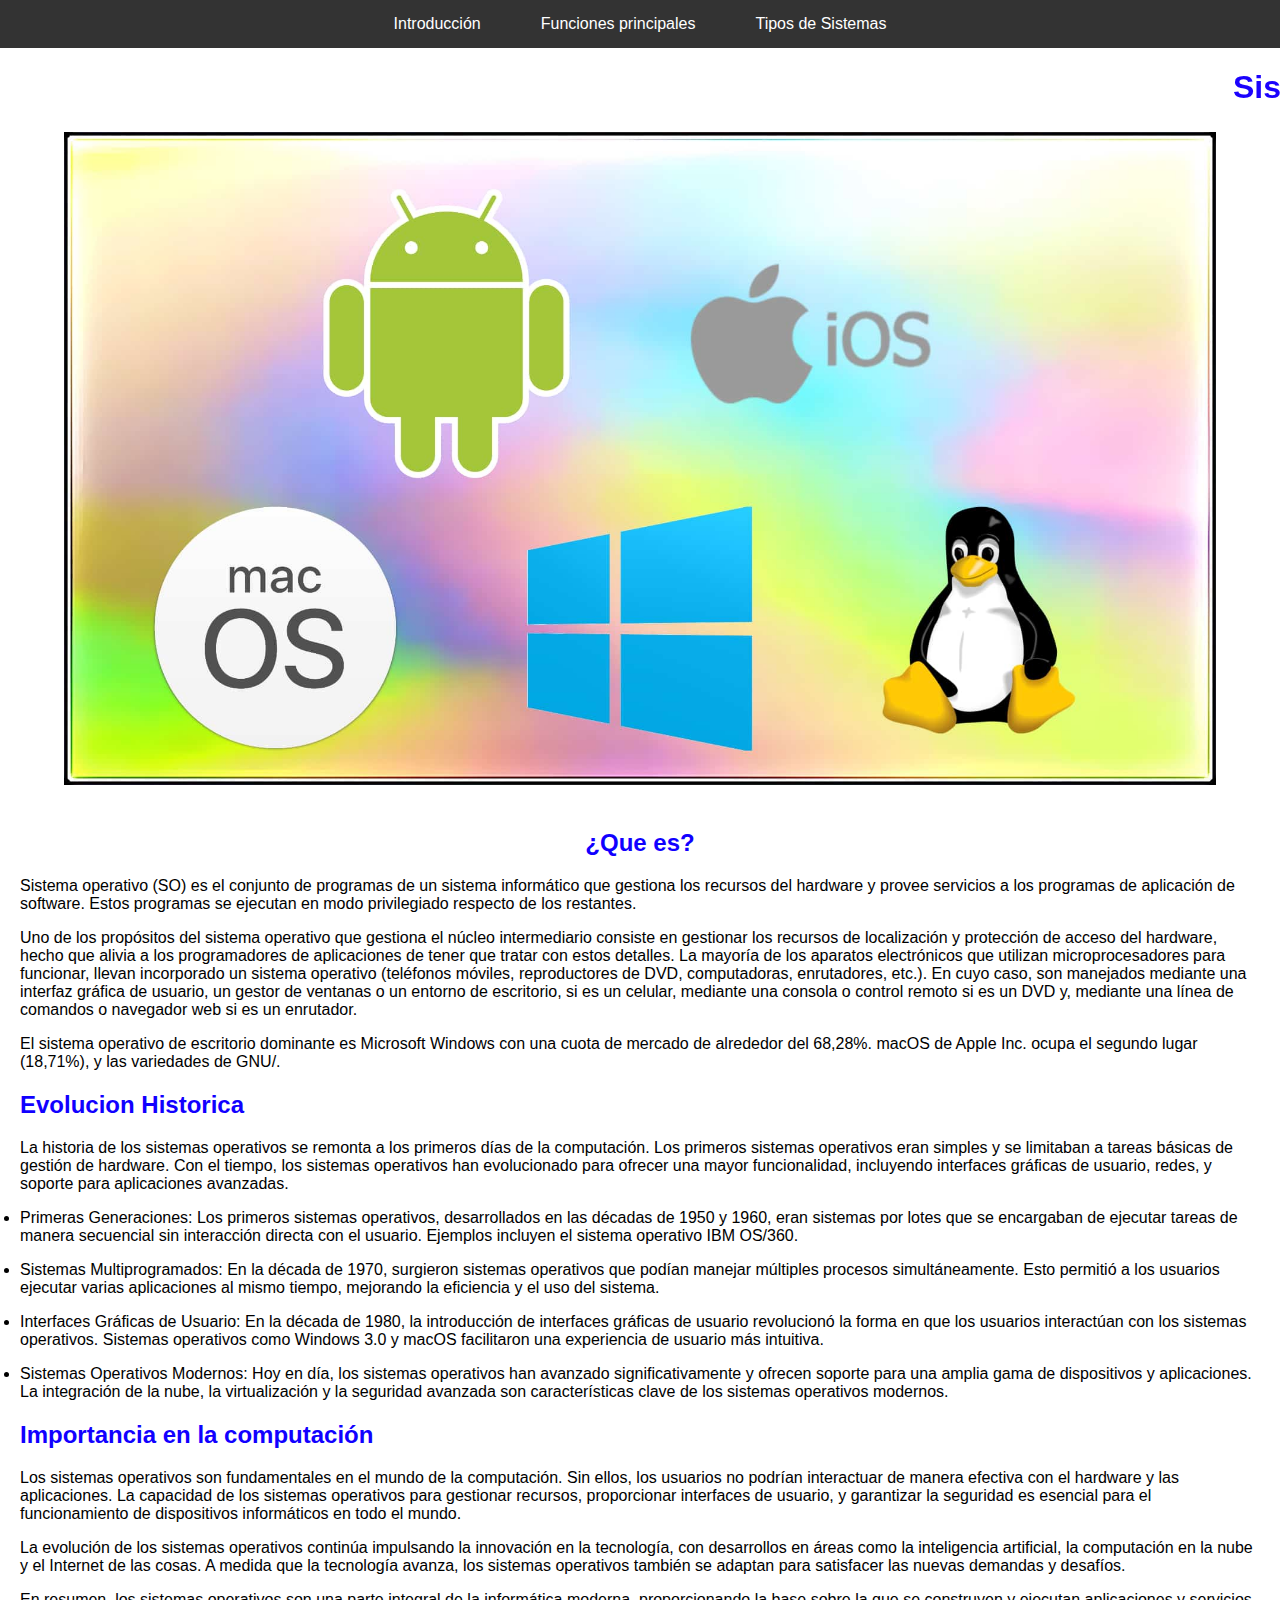
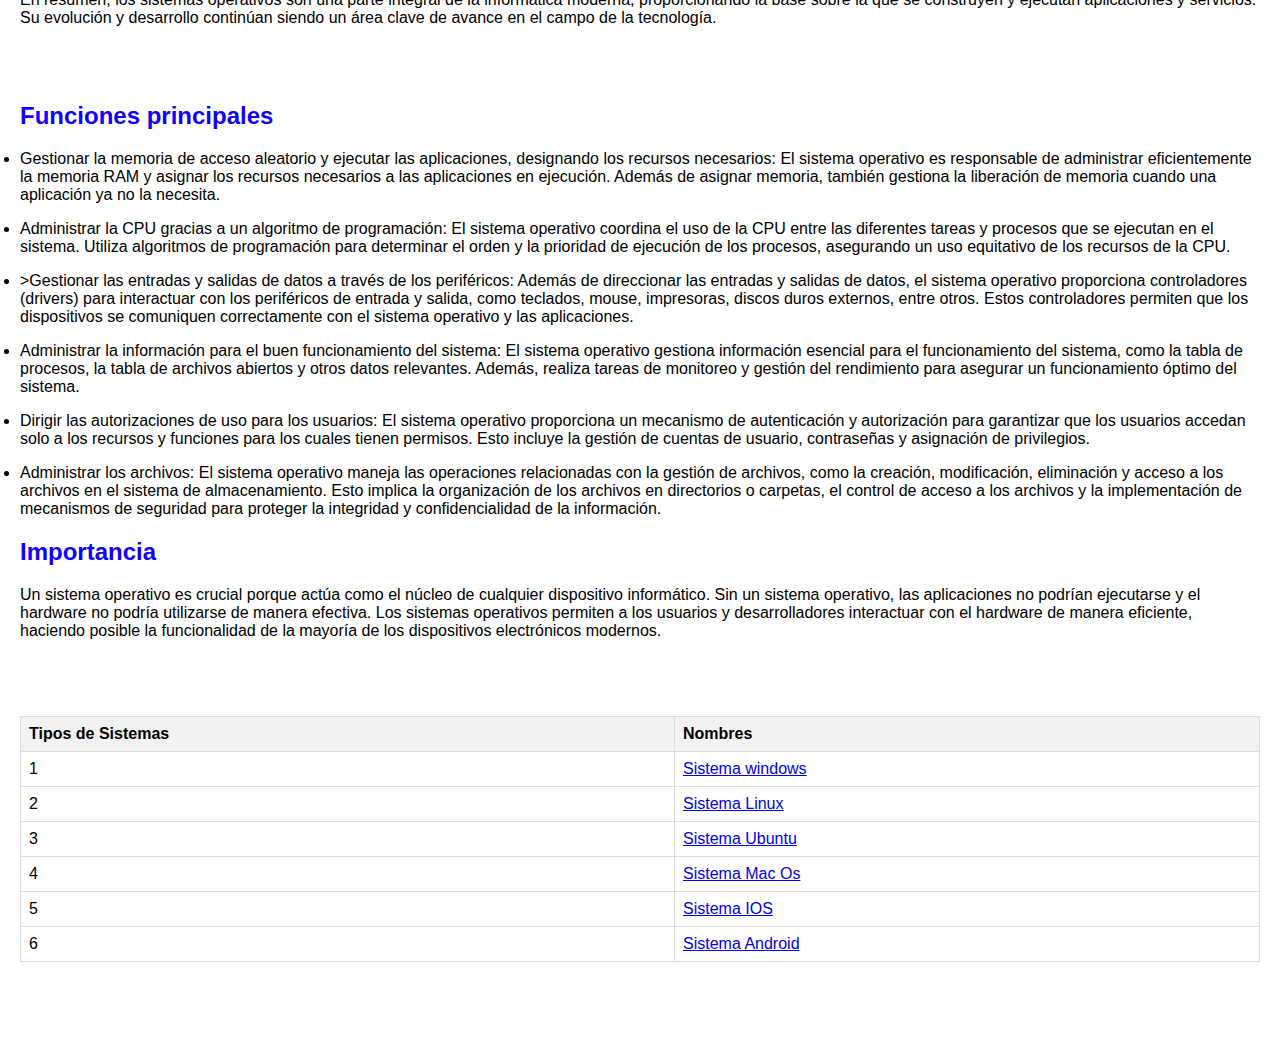
<file: Sistemas operativos/index.html>
<!DOCTYPE html>
<html lang="en">
<head>
    <meta charset="UTF-8">
    <meta name="viewport" content="width=device-width, initial-scale=1.0">
    <title>Sistemas operativos</title>
    <link rel="stylesheet" href="style.css">

</head>
<body>
   
    <header>
        <nav>
            <ul>
                <li><a href="#que-es">Introducción</a></li>
                <li><a href="#Funcion-principales">Funciones principales</a></li>
                <li><a href="#tipossistemas">Tipos de Sistemas</a></li>
            </ul>
        </nav>
    </header>


     <marquee><h1 class="Sist">Sistemas operativos</h1></marquee>
    <center><img src="img/Sistemas.jpg" class="img" alt=""></center>
    <section id="que-es">
   <center> <h2 class="Tit">¿Que es?</h2></center>
    <p>Sistema operativo (SO) es el conjunto de programas de un sistema informático que gestiona los recursos del hardware y provee servicios a los programas de aplicación de software. Estos programas se ejecutan en modo privilegiado respecto de los restantes.</p>
    <p>Uno de los propósitos del sistema operativo que gestiona el núcleo intermediario consiste en gestionar los recursos de localización y protección de acceso del hardware, hecho que alivia a los programadores de aplicaciones de tener que tratar con estos detalles. La mayoría de los aparatos electrónicos que utilizan microprocesadores para funcionar, llevan incorporado un sistema operativo (teléfonos móviles, reproductores de DVD, computadoras, enrutadores, etc.). En cuyo caso, son manejados mediante una interfaz gráfica de usuario, un gestor de ventanas o un entorno de escritorio, si es un celular, mediante una consola o control remoto si es un DVD y, mediante una línea de comandos o navegador web si es un enrutador.</p>
    <p>El sistema operativo de escritorio dominante es Microsoft Windows con una cuota de mercado de alrededor del 68,28%. macOS de Apple Inc. ocupa el segundo lugar (18,71%), y las variedades de GNU/.</p>
    <h2 class="evo">Evolucion Historica</h2>
    <p>La historia de los sistemas operativos se remonta a los primeros días de la computación. Los primeros sistemas operativos eran simples y se limitaban a tareas básicas de gestión de hardware. Con el tiempo, los sistemas operativos han evolucionado para ofrecer una mayor funcionalidad, incluyendo interfaces gráficas de usuario, redes, y soporte para aplicaciones avanzadas.</p>
    <p><li>Primeras Generaciones: Los primeros sistemas operativos, desarrollados en las décadas de 1950 y 1960, eran sistemas por lotes que se encargaban de ejecutar tareas de manera secuencial sin interacción directa con el usuario. Ejemplos incluyen el sistema operativo IBM OS/360.</li></p>
    <p><li>Sistemas Multiprogramados: En la década de 1970, surgieron sistemas operativos que podían manejar múltiples procesos simultáneamente. Esto permitió a los usuarios ejecutar varias aplicaciones al mismo tiempo, mejorando la eficiencia y el uso del sistema.</li></p>
    <p><li>Interfaces Gráficas de Usuario: En la década de 1980, la introducción de interfaces gráficas de usuario revolucionó la forma en que los usuarios interactúan con los sistemas operativos. Sistemas operativos como Windows 3.0 y macOS facilitaron una experiencia de usuario más intuitiva.</li></p>
    <p><li>Sistemas Operativos Modernos: Hoy en día, los sistemas operativos han avanzado significativamente y ofrecen soporte para una amplia gama de dispositivos y aplicaciones. La integración de la nube, la virtualización y la seguridad avanzada son características clave de los sistemas operativos modernos.</li></p>
    <h2 class="ImportComp">Importancia en la computación</h2>
    <p>Los sistemas operativos son fundamentales en el mundo de la computación. Sin ellos, los usuarios no podrían interactuar de manera efectiva con el hardware y las aplicaciones. La capacidad de los sistemas operativos para gestionar recursos, proporcionar interfaces de usuario, y garantizar la seguridad es esencial para el funcionamiento de dispositivos informáticos en todo el mundo.</p>
    <p>La evolución de los sistemas operativos continúa impulsando la innovación en la tecnología, con desarrollos en áreas como la inteligencia artificial, la computación en la nube y el Internet de las cosas. A medida que la tecnología avanza, los sistemas operativos también se adaptan para satisfacer las nuevas demandas y desafíos.</p>
    <p>En resumen, los sistemas operativos son una parte integral de la informática moderna, proporcionando la base sobre la que se construyen y ejecutan aplicaciones y servicios. Su evolución y desarrollo continúan siendo un área clave de avance en el campo de la tecnología.</p>

</section>
<section id="Funcion-principales">
<h2 class="Funciones">Funciones principales</h2>
<p><li>Gestionar la memoria de acceso aleatorio y ejecutar las aplicaciones, designando los recursos necesarios: El sistema operativo es responsable de administrar eficientemente la memoria RAM y asignar los recursos necesarios a las aplicaciones en ejecución. Además de asignar memoria, también gestiona la liberación de memoria cuando una aplicación ya no la necesita.</p></li>
<p><li>Administrar la CPU gracias a un algoritmo de programación: El sistema operativo coordina el uso de la CPU entre las diferentes tareas y procesos que se ejecutan en el sistema. Utiliza algoritmos de programación para determinar el orden y la prioridad de ejecución de los procesos, asegurando un uso equitativo de los recursos de la CPU.</p></li>
<p><li>>Gestionar las entradas y salidas de datos a través de los periféricos: Además de direccionar las entradas y salidas de datos, el sistema operativo proporciona controladores (drivers) para interactuar con los periféricos de entrada y salida, como teclados, mouse, impresoras, discos duros externos, entre otros. Estos controladores permiten que los dispositivos se comuniquen correctamente con el sistema operativo y las aplicaciones.</p></li>
<p><li>Administrar la información para el buen funcionamiento del sistema: El sistema operativo gestiona información esencial para el funcionamiento del sistema, como la tabla de procesos, la tabla de archivos abiertos y otros datos relevantes. Además, realiza tareas de monitoreo y gestión del rendimiento para asegurar un funcionamiento óptimo del sistema.</p></li>
<p><li>Dirigir las autorizaciones de uso para los usuarios: El sistema operativo proporciona un mecanismo de autenticación y autorización para garantizar que los usuarios accedan solo a los recursos y funciones para los cuales tienen permisos. Esto incluye la gestión de cuentas de usuario, contraseñas y asignación de privilegios.</p></li>
<p><li>Administrar los archivos: El sistema operativo maneja las operaciones relacionadas con la gestión de archivos, como la creación, modificación, eliminación y acceso a los archivos en el sistema de almacenamiento. Esto implica la organización de los archivos en directorios o carpetas, el control de acceso a los archivos y la implementación de mecanismos de seguridad para proteger la integridad y confidencialidad de la información.</p></li>
<h2 class="importa">Importancia</h2>
<p>Un sistema operativo es crucial porque actúa como el núcleo de cualquier dispositivo informático. Sin un sistema operativo, las aplicaciones no podrían ejecutarse y el hardware no podría utilizarse de manera efectiva. Los sistemas operativos permiten a los usuarios y desarrolladores interactuar con el hardware de manera eficiente, haciendo posible la funcionalidad de la mayoría de los dispositivos electrónicos modernos.</p></section>
<section id="tipossistemas">
<table class="Table">
    <thead>
        <tr>
            <th>Tipos de Sistemas</th>
            <th>Nombres</th>
        </tr>
    </thead>
    <tbody>
        <tr>
            <td>1</td>
            <td><a href="page2.html">Sistema windows</a></td> 
        </tr>
        <tr>
            <td>2</td>
            <td><a href="pag3.html">Sistema Linux</a></td>
        </tr>
        <tr>
            <td>3</td>
            <td><a href="Ubuntu.html">Sistema Ubuntu</a></td>
        </tr>
        <tr>
            <td>4</td>
            <td><a href="Os.html">Sistema Mac Os</a></td>
        </tr>
        <tr>
            <td>5</td>
            <td><a href="IOS.html">Sistema IOS</a></td>
        </tr>
        <tr>
            <td>6</td>
            <td><a href="Android.html">Sistema Android</a></td>
        </tr>
    </tbody>
</table></section>

</body>
</html>
<nav>
    <ul>
<li><a href="page2.html">Sistema windows</a></li>
<li><a href="pag3.html">Sistema Linux</a></li>
<li><a href="Ubuntu.html">Sistema Ubuntu</a></li>
<li><a href="Os.html">Sistema Mac Os</a></li>
<li><a href="IOS.html">Sistema IOS</a></li>
<li><a href="Android.html">Sistema Android</a></li>
</ul>
</nav>
</file>
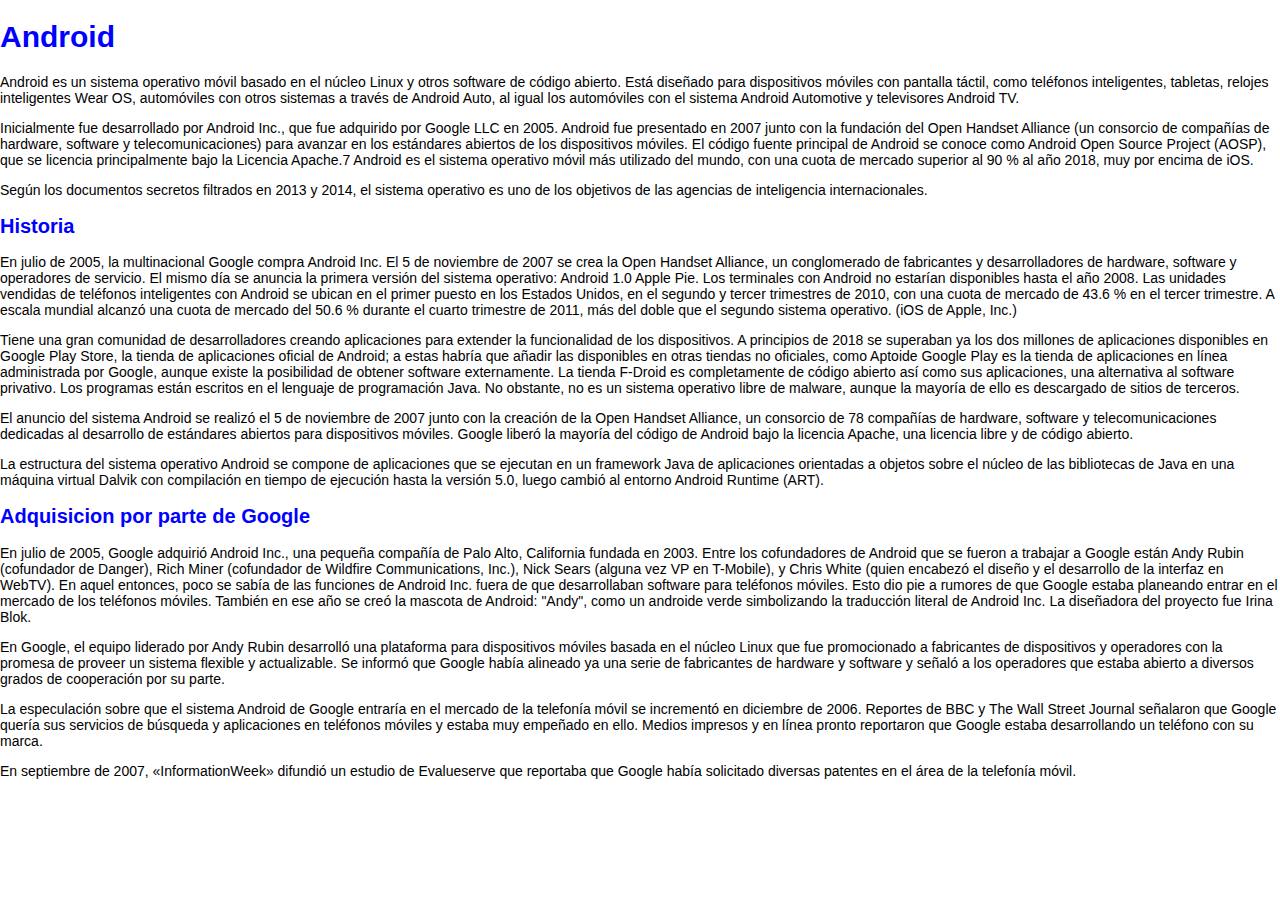
<file: Sistemas operativos/Android.html>
<!DOCTYPE html>
<html lang="en">
<head>
    <meta charset="UTF-8">
    <meta name="viewport" content="width=device-width, initial-scale=1.0">
    <title>Android</title>
    <link rel="stylesheet" href="style.css">
</head>
<body class="completoandroid">
    <h1 class="androidtitulo">Android</h1>
    <p>Android es un sistema operativo móvil basado en el núcleo Linux y otros software de código abierto. Está diseñado para dispositivos móviles con pantalla táctil, como teléfonos inteligentes, tabletas, relojes inteligentes Wear OS, automóviles con otros sistemas a través de Android Auto, al igual los automóviles con el sistema Android Automotive y televisores Android TV.</p>
    <p>Inicialmente fue desarrollado por Android Inc., que fue adquirido por Google LLC en 2005. Android fue presentado en 2007 junto con la fundación del Open Handset Alliance (un consorcio de compañías de hardware, software y telecomunicaciones) para avanzar en los estándares abiertos de los dispositivos móviles. El código fuente principal de Android se conoce como Android Open Source Project (AOSP), que se licencia principalmente bajo la Licencia Apache.7 Android es el sistema operativo móvil más utilizado del mundo, con una cuota de mercado superior al 90 % al año 2018, muy por encima de iOS.</p>
    <p>Según los documentos secretos filtrados en 2013 y 2014, el sistema operativo es uno de los objetivos de las agencias de inteligencia internacionales.</p>
    <h2 class="historiaandroid">Historia</h2>
    <p>En julio de 2005, la multinacional Google compra Android Inc. El 5 de noviembre de 2007 se crea la Open Handset Alliance, un conglomerado de fabricantes y desarrolladores de hardware, software y operadores de servicio. El mismo día se anuncia la primera versión del sistema operativo: Android 1.0 Apple Pie. Los terminales con Android no estarían disponibles hasta el año 2008.  Las unidades vendidas de teléfonos inteligentes con Android se ubican en el primer puesto en los Estados Unidos, en el segundo y tercer trimestres de 2010,  con una cuota de mercado de 43.6 % en el tercer trimestre. A escala mundial alcanzó una cuota de mercado del 50.6 % durante el cuarto trimestre de 2011, más del doble que el segundo sistema operativo. (iOS de Apple, Inc.)</p>
    <p>Tiene una gran comunidad de desarrolladores creando aplicaciones para extender la funcionalidad de los dispositivos. A principios de 2018 se superaban ya los dos millones de aplicaciones disponibles en Google Play Store, la tienda de aplicaciones oficial de Android; a estas habría que añadir las disponibles en otras tiendas no oficiales, como Aptoide Google Play es la tienda de aplicaciones en línea administrada por Google, aunque existe la posibilidad de obtener software externamente. La tienda F-Droid es completamente de código abierto así como sus aplicaciones, una alternativa al software privativo. Los programas están escritos en el lenguaje de programación Java.  No obstante, no es un sistema operativo libre de malware, aunque la mayoría de ello es descargado de sitios de terceros.</p>
    <p>El anuncio del sistema Android se realizó el 5 de noviembre de 2007 junto con la creación de la Open Handset Alliance, un consorcio de 78 compañías de hardware, software y telecomunicaciones dedicadas al desarrollo de estándares abiertos para dispositivos móviles. Google liberó la mayoría del código de Android bajo la licencia Apache, una licencia libre y de código abierto.</p>
    <p>La estructura del sistema operativo Android se compone de aplicaciones que se ejecutan en un framework Java de aplicaciones orientadas a objetos sobre el núcleo de las bibliotecas de Java en una máquina virtual Dalvik con compilación en tiempo de ejecución hasta la versión 5.0, luego cambió al entorno Android Runtime (ART).</p>
    <h2 class="googleandroid">Adquisicion por parte de Google</h2>
    <p>En julio de 2005, Google adquirió Android Inc., una pequeña compañía de Palo Alto, California fundada en 2003.  Entre los cofundadores  de Android que se fueron a trabajar a Google están Andy Rubin (cofundador de Danger), Rich Miner (cofundador de Wildfire Communications, Inc.), Nick Sears (alguna vez VP en T-Mobile), y Chris White (quien encabezó el diseño y el desarrollo de la interfaz en WebTV). En aquel entonces, poco se sabía de las funciones de Android Inc. fuera de que desarrollaban software para teléfonos móviles.  Esto dio pie a rumores de que Google estaba planeando entrar en el mercado de los teléfonos móviles. También en ese año se creó la mascota de Android: "Andy", como un androide verde simbolizando la traducción literal de Android Inc. La diseñadora del proyecto fue Irina Blok.</p>
    <p>En Google, el equipo liderado por Andy Rubin desarrolló una plataforma para dispositivos móviles basada en el núcleo Linux que fue promocionado a fabricantes de dispositivos y operadores con la promesa de proveer un sistema flexible y actualizable. Se informó que Google había alineado ya una serie de fabricantes de hardware y software y señaló a los operadores que estaba abierto a diversos grados de cooperación por su parte. </p>
    <p>La especulación sobre que el sistema Android de Google entraría en el mercado de la telefonía móvil se incrementó en diciembre de 2006.  Reportes de BBC y The Wall Street Journal señalaron que Google quería sus servicios de búsqueda y aplicaciones en teléfonos móviles y estaba muy empeñado en ello. Medios impresos y en línea pronto reportaron que Google estaba desarrollando un teléfono con su marca.</p>
    <p>En septiembre de 2007, «InformationWeek» difundió un estudio de Evalueserve que reportaba que Google había solicitado diversas patentes en el área de la telefonía móvil.</p>
</body>
</html>
<nav>
    <ul>
        <li><a href="index.html">Inicio</a></li>
<li><a href="page2.html">Sistema windows</a></li>
<li><a href="pag3.html">Sistema Linux</a></li>
<li><a href="Ubuntu.html">Sistema Ubuntu</a></li>
<li><a href="Os.html">Sistema Mac Os</a></li>
<li><a href="IOS.html">Sistema IOS</a></li>
</ul>
</nav>
</file>
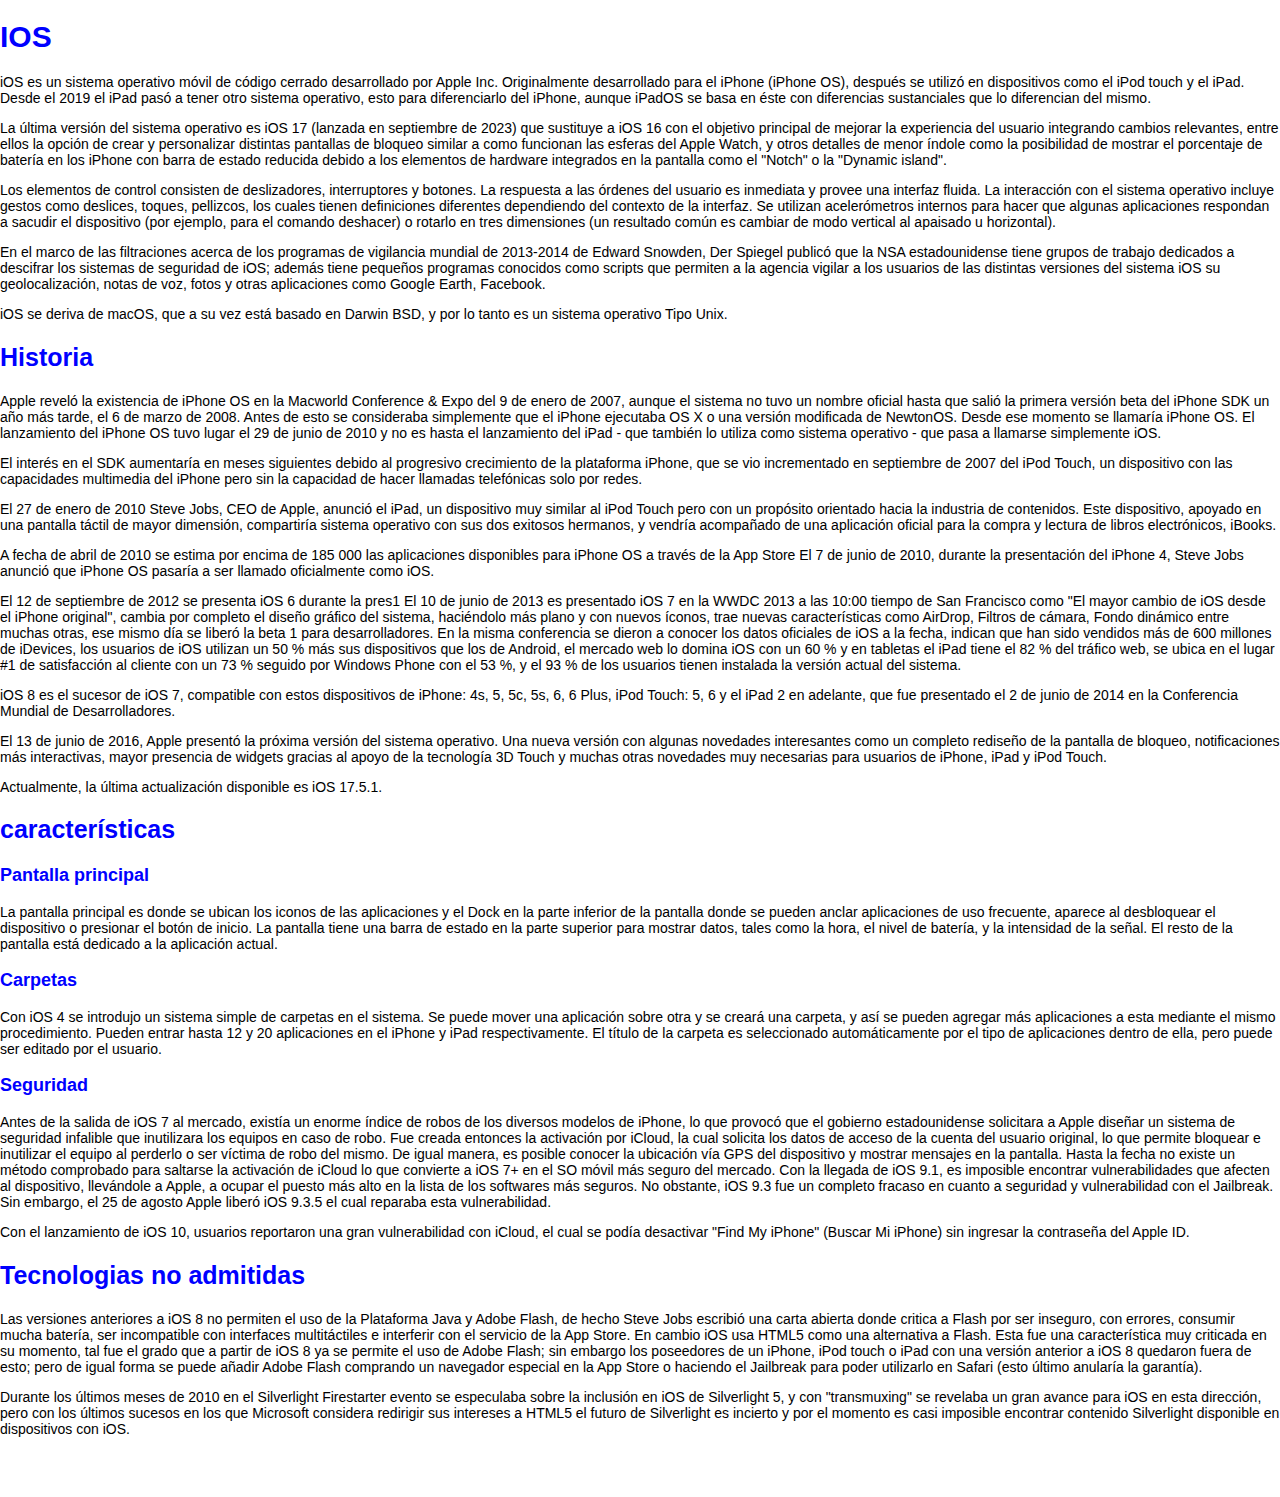
<file: Sistemas operativos/IOS.html>
<!DOCTYPE html>
<html lang="en">
<head>
    <meta charset="UTF-8">
    <meta name="viewport" content="width=device-width, initial-scale=1.0">
    <title>IOS</title>
    <link rel="stylesheet" href="style.css">
</head>
<body class="ioscompleto">
    <h1 class="iostitulo">IOS</h1>
    <p>iOS es un sistema operativo móvil de código cerrado desarrollado por Apple Inc. Originalmente desarrollado para el iPhone (iPhone OS), después se utilizó en dispositivos como el iPod touch y el iPad. Desde el 2019 el iPad pasó a tener otro sistema operativo, esto para diferenciarlo del iPhone, aunque iPadOS se basa en éste con diferencias sustanciales que lo diferencian del mismo.</p>
    <p>La última versión del sistema operativo es iOS 17 (lanzada en septiembre de 2023) que sustituye a iOS 16 con el objetivo principal de mejorar la experiencia del usuario integrando cambios relevantes, entre ellos la opción de crear y personalizar distintas pantallas de bloqueo similar a como funcionan las esferas del Apple Watch, y otros detalles de menor índole como la posibilidad de mostrar el porcentaje de batería en los iPhone con barra de estado reducida debido a los elementos de hardware integrados en la pantalla como el "Notch" o la "Dynamic island".</p>
    <p>Los elementos de control consisten de deslizadores, interruptores y botones. La respuesta a las órdenes del usuario es inmediata y provee una interfaz fluida. La interacción con el sistema operativo incluye gestos como deslices, toques, pellizcos, los cuales tienen definiciones diferentes dependiendo del contexto de la interfaz. Se utilizan acelerómetros internos para hacer que algunas aplicaciones respondan a sacudir el dispositivo (por ejemplo, para el comando deshacer) o rotarlo en tres dimensiones (un resultado común es cambiar de modo vertical al apaisado u horizontal).</p>
    <p>En el marco de las filtraciones acerca de los programas de vigilancia mundial de 2013-2014 de Edward Snowden, Der Spiegel publicó que la NSA estadounidense tiene grupos de trabajo dedicados a descifrar los sistemas de seguridad de iOS; además tiene pequeños programas conocidos como scripts que permiten a la agencia vigilar a los usuarios de las distintas versiones del sistema iOS su geolocalización, notas de voz, fotos y otras aplicaciones como Google Earth, Facebook.</p>
    <p>iOS se deriva de macOS, que a su vez está basado en Darwin BSD, y por lo tanto es un sistema operativo Tipo Unix.</p>
    <h2 class="historiaios">Historia</h2>
    <p>Apple reveló la existencia de iPhone OS en la Macworld Conference & Expo del 9 de enero de 2007,  aunque el sistema no tuvo un nombre oficial hasta que salió la primera versión beta del iPhone SDK un año más tarde, el 6 de marzo de 2008. Antes de esto se consideraba simplemente que el iPhone ejecutaba OS X o una versión modificada de NewtonOS. Desde ese momento se llamaría iPhone OS. El lanzamiento del iPhone OS tuvo lugar el 29 de junio de 2010 y no es hasta el lanzamiento del iPad - que también lo utiliza como sistema operativo - que pasa a llamarse simplemente iOS.</p>
    <p>El interés en el SDK aumentaría en meses siguientes debido al progresivo crecimiento de la plataforma iPhone, que se vio incrementado en septiembre de 2007 del iPod Touch, un dispositivo con las capacidades multimedia del iPhone pero sin la capacidad de hacer llamadas telefónicas solo por redes.</p>
    <p>El 27 de enero de 2010 Steve Jobs, CEO de Apple, anunció el iPad, un dispositivo muy similar al iPod Touch pero con un propósito orientado hacia la industria de contenidos. Este dispositivo, apoyado en una pantalla táctil de mayor dimensión, compartiría sistema operativo con sus dos exitosos hermanos, y vendría acompañado de una aplicación oficial para la compra y lectura de libros electrónicos, iBooks.</p>
    <p>A fecha de abril de 2010 se estima por encima de 185 000 las aplicaciones disponibles para iPhone OS a través de la App Store  El 7 de junio de 2010, durante la presentación del iPhone 4, Steve Jobs anunció que iPhone OS pasaría a ser llamado oficialmente como iOS.</p>
    <p>El 12 de septiembre de 2012 se presenta iOS 6 durante la pres1 El 10 de junio de 2013 es presentado iOS 7 en la WWDC 2013 a las 10:00 tiempo de San Francisco como "El mayor cambio de iOS desde el iPhone original", cambia por completo el diseño gráfico del sistema, haciéndolo más plano y con nuevos íconos, trae nuevas características como AirDrop, Filtros de cámara, Fondo dinámico entre muchas otras, ese mismo día se liberó la beta 1 para desarrolladores. En la misma conferencia se dieron a conocer los datos oficiales de iOS a la fecha, indican que han sido vendidos más de 600 millones de iDevices, los usuarios de iOS utilizan un 50 % más sus dispositivos que los de Android, el mercado web lo domina iOS con un 60 % y en tabletas el iPad tiene el 82 % del tráfico web, se ubica en el lugar #1 de satisfacción al cliente con un 73 % seguido por Windows Phone con el 53 %, y el 93 % de los usuarios tienen instalada la versión actual del sistema.</p>
    <p>iOS 8 es el sucesor de iOS 7, compatible con estos dispositivos de iPhone: 4s, 5, 5c, 5s, 6, 6 Plus, iPod Touch: 5, 6 y el iPad 2 en adelante, que fue presentado el 2 de junio de 2014 en la Conferencia Mundial de Desarrolladores.</p>
    <p>El 13 de junio de 2016, Apple presentó la próxima versión del sistema operativo. Una nueva versión con algunas novedades interesantes como un completo rediseño de la pantalla de bloqueo, notificaciones más interactivas, mayor presencia de widgets gracias al apoyo de la tecnología 3D Touch y muchas otras novedades muy necesarias para usuarios de iPhone, iPad y iPod Touch.</p>
    <p>Actualmente, la última actualización disponible es iOS 17.5.1. </p>
    <h2 class="caracteristicasios">características</h2>
    <h3 class="pantallaprincipal">Pantalla principal</h3>
    <p>La pantalla principal es donde se ubican los iconos de las aplicaciones y el Dock en la parte inferior de la pantalla donde se pueden anclar aplicaciones de uso frecuente, aparece al desbloquear el dispositivo o presionar el botón de inicio. La pantalla tiene una barra de estado en la parte superior para mostrar datos, tales como la hora, el nivel de batería, y la intensidad de la señal. El resto de la pantalla está dedicado a la aplicación actual.</p>
    <h3 class="carpetaios">Carpetas</h3>
    <p>Con iOS 4 se introdujo un sistema simple de carpetas en el sistema. Se puede mover una aplicación sobre otra y se creará una carpeta, y así se pueden agregar más aplicaciones a esta mediante el mismo procedimiento. Pueden entrar hasta 12 y 20 aplicaciones en el iPhone y iPad respectivamente. El título de la carpeta es seleccionado automáticamente por el tipo de aplicaciones dentro de ella, pero puede ser editado por el usuario.</p>
    <h3 class="seguridadios">Seguridad</h3>
    <p>Antes de la salida de iOS 7 al mercado, existía un enorme índice de robos de los diversos modelos de iPhone, lo que provocó que el gobierno estadounidense solicitara a Apple diseñar un sistema de seguridad infalible que inutilizara los equipos en caso de robo. Fue creada entonces la activación por iCloud, la cual solicita los datos de acceso de la cuenta del usuario original, lo que permite bloquear e inutilizar el equipo al perderlo o ser víctima de robo del mismo. De igual manera, es posible conocer la ubicación vía GPS del dispositivo y mostrar mensajes en la pantalla. Hasta la fecha no existe un método comprobado para saltarse la activación de iCloud lo que convierte a iOS 7+ en el SO móvil más seguro del mercado. Con la llegada de iOS 9.1, es imposible encontrar vulnerabilidades que afecten al dispositivo, llevándole a Apple, a ocupar el puesto más alto en la lista de los softwares más seguros. No obstante, iOS 9.3 fue un completo fracaso en cuanto a seguridad y vulnerabilidad con el Jailbreak. Sin embargo, el 25 de agosto Apple liberó iOS 9.3.5 el cual reparaba esta vulnerabilidad.</p>
    <p>Con el lanzamiento de iOS 10, usuarios reportaron una gran vulnerabilidad con iCloud, el cual se podía desactivar "Find My iPhone" (Buscar Mi iPhone) sin ingresar la contraseña del Apple ID.</p>
    <h2 class="tecnoios">Tecnologias no admitidas</h2>
    <p>Las versiones anteriores a iOS 8 no permiten el uso de la Plataforma Java y Adobe Flash, de hecho Steve Jobs escribió una carta abierta donde critica a Flash por ser inseguro, con errores, consumir mucha batería, ser incompatible con interfaces multitáctiles e interferir con el servicio de la App Store. En cambio iOS usa HTML5 como una alternativa a Flash. Esta fue una característica muy criticada en su momento, tal fue el grado que a partir de iOS 8 ya se permite el uso de Adobe Flash; sin embargo los poseedores de un iPhone, iPod touch o iPad con una versión anterior a iOS 8 quedaron fuera de esto; pero de igual forma se puede añadir Adobe Flash comprando un navegador especial en la App Store o haciendo el Jailbreak para poder utilizarlo en Safari (esto último anularía la garantía).</p>
    <p>Durante los últimos meses de 2010 en el Silverlight Firestarter evento se especulaba sobre la inclusión en iOS de Silverlight 5, y con "transmuxing"  se revelaba un gran avance para iOS en esta dirección, pero con los últimos sucesos en los que Microsoft considera redirigir sus intereses a HTML5  el futuro de Silverlight es incierto y por el momento es casi imposible encontrar contenido Silverlight disponible en dispositivos con iOS.</p>
    
</body>
</html>
<nav>
    <ul>
        <li><a href="index.html">Inicio</a></li>
<li><a href="page2.html">Sistema windows</a></li>
<li><a href="pag3.html">Sistema Linux</a></li>
<li><a href="Ubuntu.html">Sistema Ubuntu</a></li>
<li><a href="Os.html">Sistema Mac Os</a></li>
<li><a href="Android.html">Sistema Android</a></li>
</ul>
</nav>
</file>
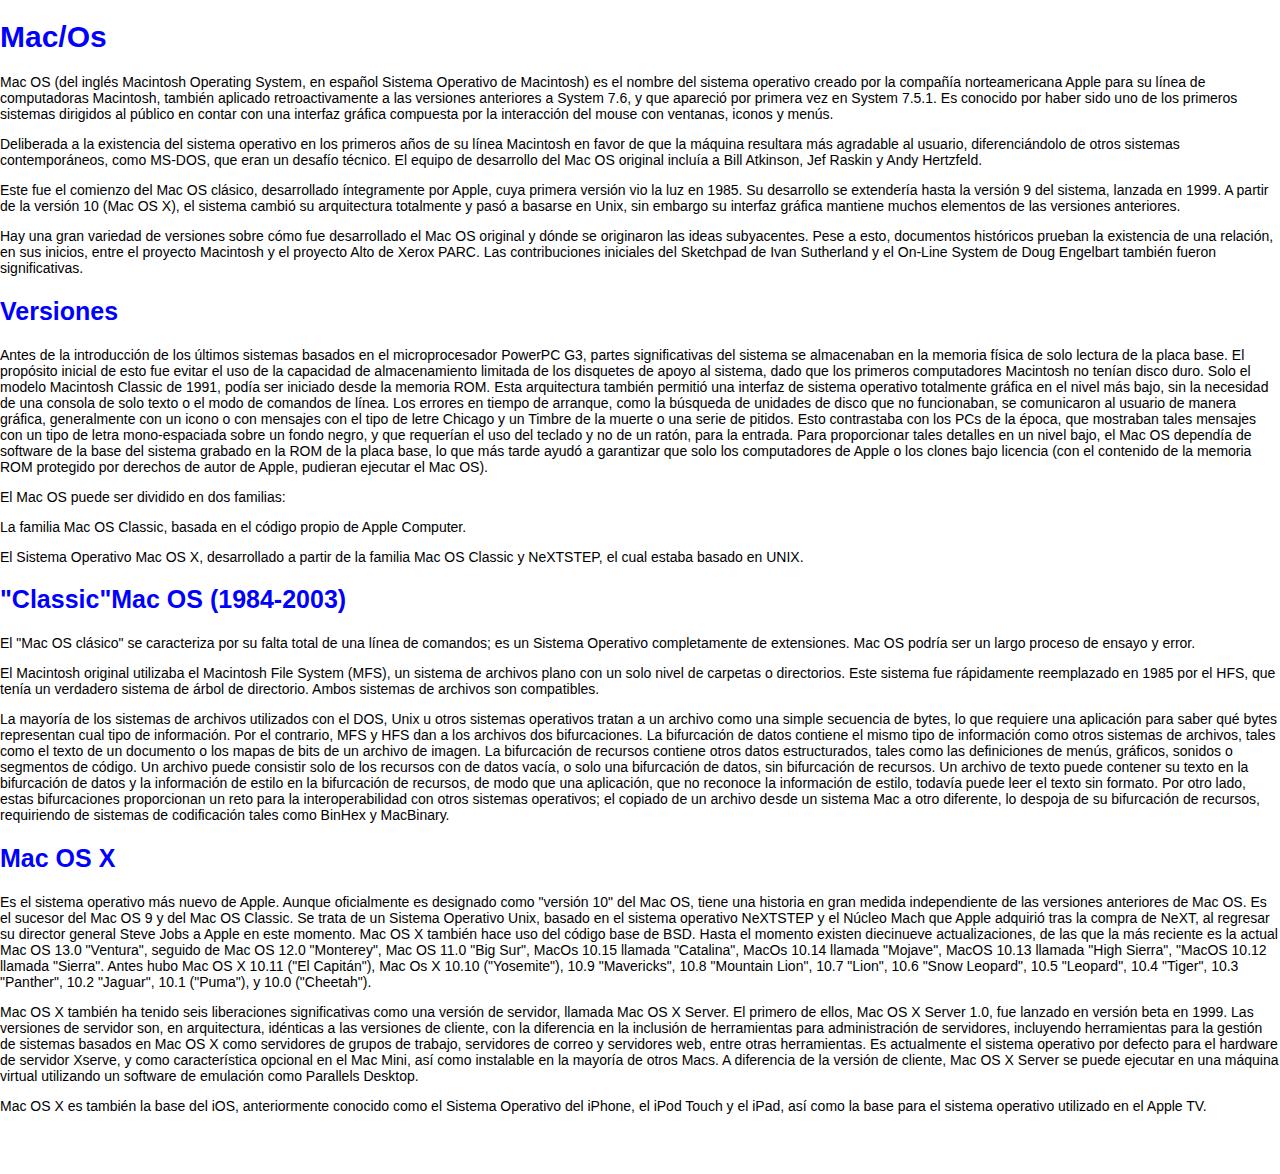
<file: Sistemas operativos/Os.html>
<!DOCTYPE html>
<html lang="en">
<head>
    <meta charset="UTF-8">
    <meta name="viewport" content="width=device-width, initial-scale=1.0">
    <title>Mac/Os</title>
    <link rel="stylesheet" href="style.css">
</head>
<body class="completomac">
<h1 class="MACOS">Mac/Os</h1>
<p>Mac OS (del inglés Macintosh Operating System, en español Sistema Operativo de Macintosh) es el nombre del sistema operativo creado por la compañía norteamericana Apple para su línea de computadoras Macintosh, también aplicado retroactivamente a las versiones anteriores a System 7.6, y que apareció por primera vez en System 7.5.1. Es conocido por haber sido uno de los primeros sistemas dirigidos al público en contar con una interfaz gráfica compuesta por la interacción del mouse con ventanas, iconos y menús.</p>
<p>Deliberada a la existencia del sistema operativo en los primeros años de su línea Macintosh en favor de que la máquina resultara más agradable al usuario, diferenciándolo de otros sistemas contemporáneos, como MS-DOS, que eran un desafío técnico. El equipo de desarrollo del Mac OS original incluía a Bill Atkinson, Jef Raskin y Andy Hertzfeld.</p>
<p>Este fue el comienzo del Mac OS clásico, desarrollado íntegramente por Apple, cuya primera versión vio la luz en 1985. Su desarrollo se extendería hasta la versión 9 del sistema, lanzada en 1999. A partir de la versión 10 (Mac OS X), el sistema cambió su arquitectura totalmente y pasó a basarse en Unix, sin embargo su interfaz gráfica mantiene muchos elementos de las versiones anteriores.</p>
<p>Hay una gran variedad de versiones sobre cómo fue desarrollado el Mac OS original y dónde se originaron las ideas subyacentes. Pese a esto, documentos históricos prueban la existencia de una relación, en sus inicios, entre el proyecto Macintosh y el proyecto Alto de Xerox PARC. Las contribuciones iniciales del Sketchpad de Ivan Sutherland y el On-Line System de Doug Engelbart también fueron significativas.</p>
<h2 class="versiom">Versiones</h2>
<p>Antes de la introducción de los últimos sistemas basados en el microprocesador PowerPC G3, partes significativas del sistema se almacenaban en la memoria física de solo lectura de la placa base. El propósito inicial de esto fue evitar el uso de la capacidad de almacenamiento limitada de los disquetes de apoyo al sistema, dado que los primeros computadores Macintosh no tenían disco duro. Solo el modelo Macintosh Classic de 1991, podía ser iniciado desde la memoria ROM. Esta arquitectura también permitió una interfaz de sistema operativo totalmente gráfica en el nivel más bajo, sin la necesidad de una consola de solo texto o el modo de comandos de línea. Los errores en tiempo de arranque, como la búsqueda de unidades de disco que no funcionaban, se comunicaron al usuario de manera gráfica, generalmente con un icono o con mensajes con el tipo de letre Chicago y un Timbre de la muerte o una serie de pitidos. Esto contrastaba con los PCs de la época, que mostraban tales mensajes con un tipo de letra mono-espaciada sobre un fondo negro, y que requerían el uso del teclado y no de un ratón, para la entrada. Para proporcionar tales detalles en un nivel bajo, el Mac OS dependía de software de la base del sistema grabado en la ROM de la placa base, lo que más tarde ayudó a garantizar que solo los computadores de Apple o los clones bajo licencia (con el contenido de la memoria ROM protegido por derechos de autor de Apple, pudieran ejecutar el Mac OS).</p>
<p>El Mac OS puede ser dividido en dos familias:</p>
<p><li>La familia Mac OS Classic, basada en el código propio de Apple Computer.</p></li>
<p><li>El Sistema Operativo Mac OS X, desarrollado a partir de la familia Mac OS Classic y NeXTSTEP, el cual estaba basado en UNIX.</p></li>
<h2 class="classicmac">"Classic"Mac OS (1984-2003)</h2>
<p>El "Mac OS clásico" se caracteriza por su falta total de una línea de comandos; es un Sistema Operativo completamente de extensiones. Mac OS podría ser un largo proceso de ensayo y error.</p>
<p>El Macintosh original utilizaba el Macintosh File System (MFS), un sistema de archivos plano con un solo nivel de carpetas o directorios. Este sistema fue rápidamente reemplazado en 1985 por el HFS, que tenía un verdadero sistema de árbol de directorio. Ambos sistemas de archivos son compatibles.</p>
<p>La mayoría de los sistemas de archivos utilizados con el DOS, Unix u otros sistemas operativos tratan a un archivo como una simple secuencia de bytes, lo que requiere una aplicación para saber qué bytes representan cual tipo de información. Por el contrario, MFS y HFS dan a los archivos dos bifurcaciones. La bifurcación de datos contiene el mismo tipo de información como otros sistemas de archivos, tales como el texto de un documento o los mapas de bits de un archivo de imagen. La bifurcación de recursos contiene otros datos estructurados, tales como las definiciones de menús, gráficos, sonidos o segmentos de código. Un archivo puede consistir solo de los recursos con de datos vacía, o solo una bifurcación de datos, sin bifurcación de recursos. Un archivo de texto puede contener su texto en la bifurcación de datos y la información de estilo en la bifurcación de recursos, de modo que una aplicación, que no reconoce la información de estilo, todavía puede leer el texto sin formato. Por otro lado, estas bifurcaciones proporcionan un reto para la interoperabilidad con otros sistemas operativos; el copiado de un archivo desde un sistema Mac a otro diferente, lo despoja de su bifurcación de recursos, requiriendo de sistemas de codificación tales como BinHex y MacBinary.</p>
<h2 class="macx">Mac OS X</h2>
<p>Es el sistema operativo más nuevo de Apple. Aunque oficialmente es designado como "versión 10" del Mac OS, tiene una historia en gran medida independiente de las versiones anteriores de Mac OS. Es el sucesor del Mac OS 9 y del Mac OS Classic. Se trata de un Sistema Operativo Unix, basado en el sistema operativo NeXTSTEP y el Núcleo Mach que Apple adquirió tras la compra de NeXT, al regresar su director general Steve Jobs a Apple en este momento. Mac OS X también hace uso del código base de BSD. Hasta el momento existen diecinueve actualizaciones, de las que la más reciente es la actual Mac OS 13.0 "Ventura", seguido de Mac OS 12.0 "Monterey", Mac OS 11.0 "Big Sur", MacOs 10.15 llamada "Catalina", MacOs 10.14 llamada "Mojave", MacOS 10.13 llamada "High Sierra", "MacOS 10.12 llamada "Sierra". Antes hubo Mac OS X 10.11 ("El Capitán"), Mac Os X 10.10 ("Yosemite"), 10.9 "Mavericks", 10.8 "Mountain Lion", 10.7 "Lion", 10.6 "Snow Leopard", 10.5 "Leopard", 10.4 "Tiger", 10.3 "Panther", 10.2 "Jaguar", 10.1 ("Puma"), y 10.0 ("Cheetah").</p>
<p>Mac OS X también ha tenido seis liberaciones significativas como una versión de servidor, llamada Mac OS X Server. El primero de ellos, Mac OS X Server 1.0, fue lanzado en versión beta en 1999. Las versiones de servidor son, en arquitectura, idénticas a las versiones de cliente, con la diferencia en la inclusión de herramientas para administración de servidores, incluyendo herramientas para la gestión de sistemas basados en Mac OS X como servidores de grupos de trabajo, servidores de correo y servidores web, entre otras herramientas. Es actualmente el sistema operativo por defecto para el hardware de servidor Xserve, y como característica opcional en el Mac Mini, así como instalable en la mayoría de otros Macs. A diferencia de la versión de cliente, Mac OS X Server se puede ejecutar en una máquina virtual utilizando un software de emulación como Parallels Desktop.</p>
<p>Mac OS X es también la base del iOS, anteriormente conocido como el Sistema Operativo del iPhone, el iPod Touch y el iPad, así como la base para el sistema operativo utilizado en el Apple TV.</p>



    
</body>
</html>
<nav>
    <ul>
        <li><a href="index.html">Inicio</a></li>
<li><a href="page2.html">Sistema windows</a></li>
<li><a href="pag3.html">Sistema Linux</a></li>
<li><a href="Ubuntu.html">Sistema Ubuntu</a></li>
<li><a href="IOS.html">Sistema IOS</a></li>
<li><a href="Android.html">Sistema Android</a></li>
</ul>
</nav>
</file>
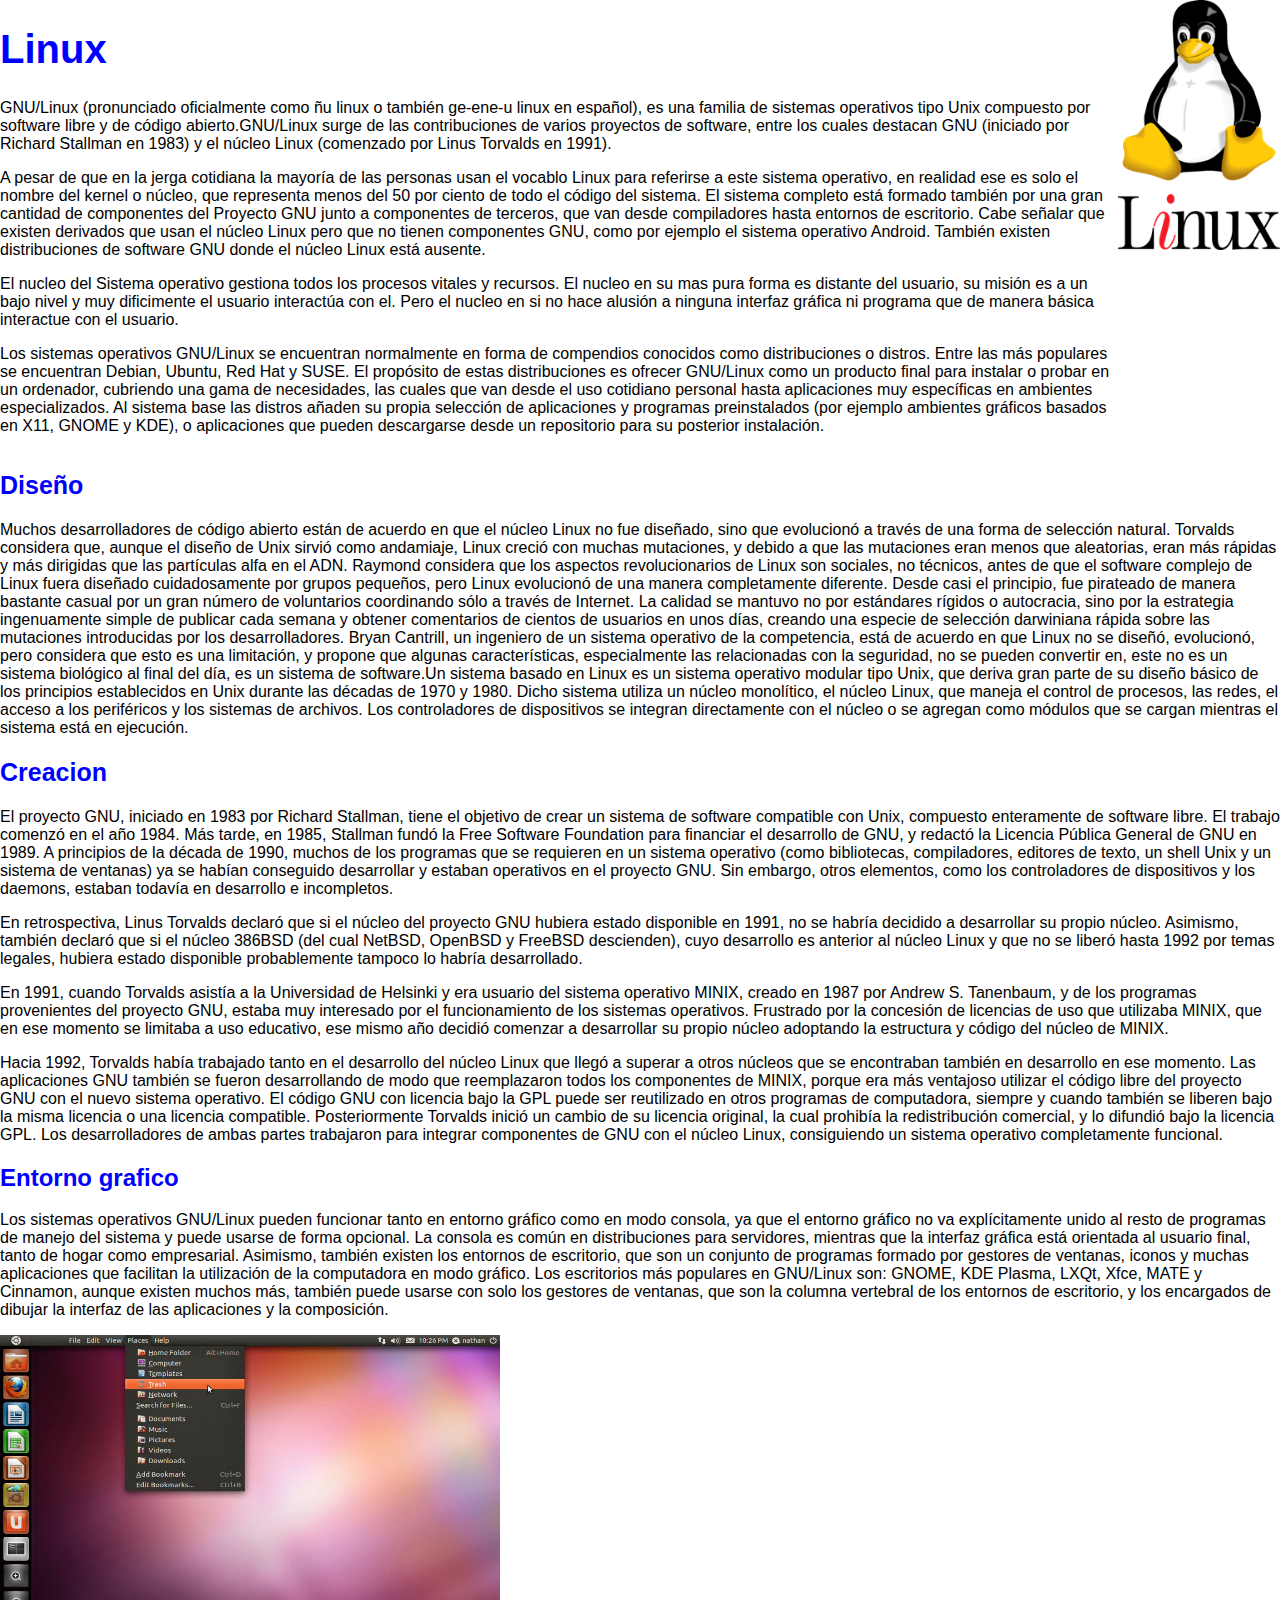
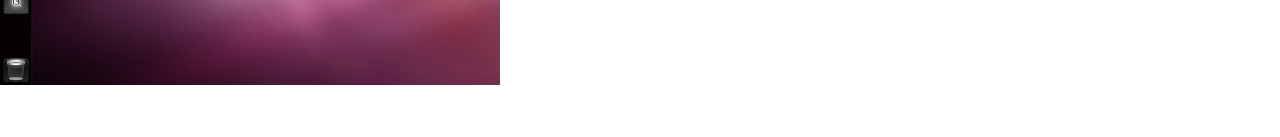
<file: Sistemas operativos/pag3.html>
<!DOCTYPE html>
<html lang="en">
<head>
    <meta charset="UTF-8">
    <meta name="viewport" content="width=device-width, initial-scale=1.0">
    <title>linux</title>
    <link rel="stylesheet" href="style.css">

</head>
<body>
    <div class="container">
    <div><h1 class="linux">Linux</h1>
    <p>GNU/Linux (pronunciado oficialmente como ñu linux o también ge-ene-u linux en español), es una familia de sistemas operativos tipo Unix compuesto por software libre y de código abierto.GNU/Linux surge de las contribuciones de varios proyectos de software, entre los cuales destacan GNU (iniciado por Richard Stallman en 1983) y el núcleo Linux (comenzado por Linus Torvalds en 1991).</p>
    <p>A pesar de que en la jerga cotidiana la mayoría de las personas usan el vocablo Linux para referirse a este sistema operativo, en realidad ese es solo el nombre del kernel o núcleo, que representa menos del 50 por ciento de todo el código del sistema. El sistema completo está formado también por una gran cantidad de componentes del Proyecto GNU junto a componentes de terceros, que van desde compiladores hasta entornos de escritorio.  Cabe señalar que existen derivados que usan el núcleo Linux pero que no tienen componentes GNU, como por ejemplo el sistema operativo Android.  También existen distribuciones de software GNU donde el núcleo Linux está ausente.</p>
    <p>El nucleo del Sistema operativo gestiona todos los procesos vitales y recursos. El nucleo en su mas pura forma es distante del usuario, su misión es a un bajo nivel y muy dificimente el usuario interactúa con el. Pero el nucleo en si no hace alusión a ninguna interfaz gráfica ni programa que de manera básica interactue con el usuario.</p>
    <p>Los sistemas operativos GNU/Linux se encuentran normalmente en forma de compendios conocidos como distribuciones o distros. Entre las más populares se encuentran Debian, Ubuntu, Red Hat y SUSE. El propósito de estas distribuciones es ofrecer GNU/Linux como un producto final para instalar o probar en un ordenador, cubriendo una gama de necesidades, las cuales que van desde el uso cotidiano personal hasta aplicaciones muy específicas en ambientes especializados. Al sistema base las distros añaden su propia selección de aplicaciones y programas preinstalados (por ejemplo ambientes gráficos basados en X11, GNOME y KDE), o aplicaciones que pueden descargarse desde un repositorio para su posterior instalación.</p></div>
    <img class="linuxx" src="img/linuxx.png">
    </div>

    <h2 class="diseño">Diseño</h2>
    <p>Muchos desarrolladores de código abierto están de acuerdo en que el núcleo Linux no fue diseñado, sino que evolucionó a través de una forma de selección natural. Torvalds considera que, aunque el diseño de Unix sirvió como andamiaje, Linux creció con muchas mutaciones, y debido a que las mutaciones eran menos que aleatorias, eran más rápidas y más dirigidas que las partículas alfa en el ADN. Raymond considera que los aspectos revolucionarios de Linux son sociales, no técnicos, antes de que el software complejo de Linux fuera diseñado cuidadosamente por grupos pequeños, pero Linux evolucionó de una manera completamente diferente. Desde casi el principio, fue pirateado de manera bastante casual por un gran número de voluntarios coordinando sólo a través de Internet. La calidad se mantuvo no por estándares rígidos o autocracia, sino por la estrategia ingenuamente simple de publicar cada semana y obtener comentarios de cientos de usuarios en unos días, creando una especie de selección darwiniana rápida sobre las mutaciones introducidas por los desarrolladores. Bryan Cantrill, un ingeniero de un sistema operativo de la competencia, está de acuerdo en que Linux no se diseñó, evolucionó, pero considera que esto es una limitación, y propone que algunas características, especialmente las relacionadas con la seguridad, no se pueden convertir en, este no es un sistema biológico al final del día, es un sistema de software.Un sistema basado en Linux es un sistema operativo modular tipo Unix, que deriva gran parte de su diseño básico de los principios establecidos en Unix durante las décadas de 1970 y 1980. Dicho sistema utiliza un núcleo monolítico, el núcleo Linux, que maneja el control de procesos, las redes, el acceso a los periféricos y los sistemas de archivos. Los controladores de dispositivos se integran directamente con el núcleo o se agregan como módulos que se cargan mientras el sistema está en ejecución.</p>
    <h2 class="creacion">Creacion</h2>
    <p>El proyecto GNU, iniciado en 1983 por Richard Stallman, tiene el objetivo de crear un sistema de software compatible con Unix, compuesto enteramente de software libre. El trabajo comenzó en el año 1984. Más tarde, en 1985, Stallman fundó la Free Software Foundation para financiar el desarrollo de GNU, y redactó la Licencia Pública General de GNU en 1989. A principios de la década de 1990, muchos de los programas que se requieren en un sistema operativo (como bibliotecas, compiladores, editores de texto, un shell Unix y un sistema de ventanas) ya se habían conseguido desarrollar y estaban operativos en el proyecto GNU. Sin embargo, otros elementos, como los controladores de dispositivos y los daemons, estaban todavía en desarrollo e incompletos.</p>
    <p>En retrospectiva, Linus Torvalds declaró que si el núcleo del proyecto GNU hubiera estado disponible en 1991, no se habría decidido a desarrollar su propio núcleo. Asimismo, también declaró que si el núcleo 386BSD (del cual NetBSD, OpenBSD y FreeBSD descienden), cuyo desarrollo es anterior al núcleo Linux y que no se liberó hasta 1992 por temas legales, hubiera estado disponible probablemente tampoco lo habría desarrollado.</p>
    <p>En 1991, cuando Torvalds asistía a la Universidad de Helsinki y era usuario del sistema operativo MINIX, creado en 1987 por Andrew S. Tanenbaum, y de los programas provenientes del proyecto GNU, estaba muy interesado por el funcionamiento de los sistemas operativos. Frustrado por la concesión de licencias de uso que utilizaba MINIX, que en ese momento se limitaba a uso educativo, ese mismo año decidió comenzar a desarrollar su propio núcleo adoptando la estructura y código del núcleo de MINIX.</p>
    <p>Hacia 1992, Torvalds había trabajado tanto en el desarrollo del núcleo Linux que llegó a superar a otros núcleos que se encontraban también en desarrollo en ese momento. Las aplicaciones GNU también se fueron desarrollando de modo que reemplazaron todos los componentes de MINIX, porque era más ventajoso utilizar el código libre del proyecto GNU con el nuevo sistema operativo. El código GNU con licencia bajo la GPL puede ser reutilizado en otros programas de computadora, siempre y cuando también se liberen bajo la misma licencia o una licencia compatible. Posteriormente Torvalds inició un cambio de su licencia original, la cual prohibía la redistribución comercial, y lo difundió bajo la licencia GPL. Los desarrolladores de ambas partes trabajaron para integrar componentes de GNU con el núcleo Linux, consiguiendo un sistema operativo completamente funcional. </p>
    <h2 class="entorno">Entorno grafico</h2>
    <p>Los sistemas operativos GNU/Linux pueden funcionar tanto en entorno gráfico como en modo consola, ya que el entorno gráfico no va explícitamente unido al resto de programas de manejo del sistema y puede usarse de forma opcional. La consola es común en distribuciones para servidores, mientras que la interfaz gráfica está orientada al usuario final, tanto de hogar como empresarial. Asimismo, también existen los entornos de escritorio, que son un conjunto de programas formado por gestores de ventanas, iconos y muchas aplicaciones que facilitan la utilización de la computadora en modo gráfico. Los escritorios más populares en GNU/Linux son: GNOME, KDE Plasma, LXQt, Xfce, MATE y Cinnamon, aunque existen muchos más, también puede usarse con solo los gestores de ventanas, que son la columna vertebral de los entornos de escritorio, y los encargados de dibujar la interfaz de las aplicaciones y la composición.</p>
    <img class="EntornoLinux" src="img/EntornoGraficoLinux.jpg">
     
</body>
</html>
<nav>
    <ul>
<li> <a href="index.html">Inicio</a></li>
<li><a href="page2.html">Sistema windows</a></li>
<li><a href="Ubuntu.html">Sistema Ubuntu</a></li>
<li><a href="Os.html">Sistema Mac Os</a></li>
<li><a href="IOS.html">Sistema IOS</a></li>
<li><a href="Android.html">Sistema Android</a></li>
</ul>
</nav>
</file>
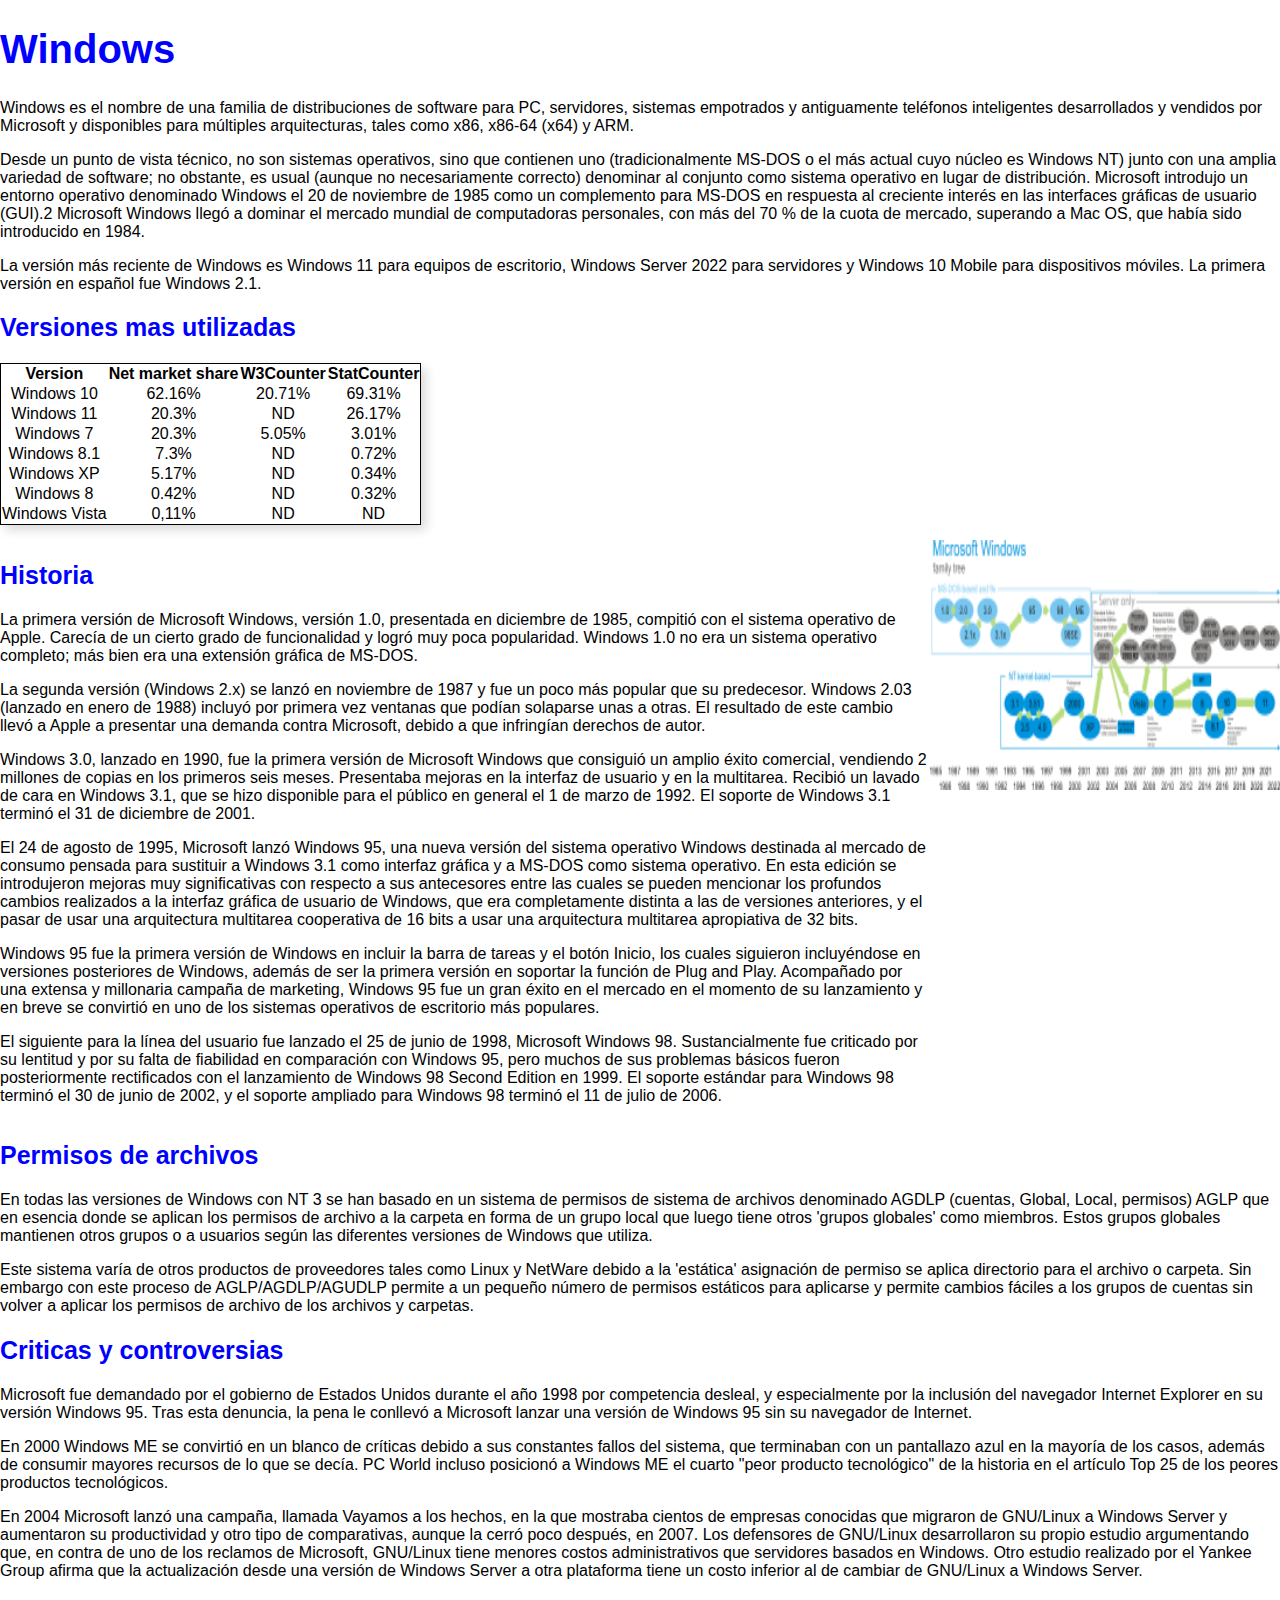
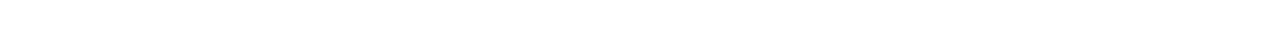
<file: Sistemas operativos/page2.html>
<!DOCTYPE html>
<html lang="en">
<head>
    <meta charset="UTF-8">
    <meta name="viewport" content="width=device-width, initial-scale=1.0">
    <title>Windows</title>
    <link rel="stylesheet" href="style.css">
</head>
<body>
   <h1 class="windows">Windows</h1>
    <p>Windows es el nombre de una familia de distribuciones de software para PC, servidores, sistemas empotrados y antiguamente teléfonos inteligentes desarrollados y vendidos por Microsoft y disponibles para múltiples arquitecturas, tales como x86, x86-64 (x64) y ARM.</p>
    <p>Desde un punto de vista técnico, no son sistemas operativos, sino que contienen uno (tradicionalmente MS-DOS o el más actual cuyo núcleo es Windows NT) junto con una amplia variedad de software; no obstante, es usual (aunque no necesariamente correcto) denominar al conjunto como sistema operativo en lugar de distribución. Microsoft introdujo un entorno operativo denominado Windows el 20 de noviembre de 1985 como un complemento para MS-DOS en respuesta al creciente interés en las interfaces gráficas de usuario (GUI).2 Microsoft Windows llegó a dominar el mercado mundial de computadoras personales, con más del 70 % de la cuota de mercado, superando a Mac OS, que había sido introducido en 1984.</p>
    <p>La versión más reciente de Windows es Windows 11 para equipos de escritorio, Windows Server 2022 para servidores y Windows 10 Mobile para dispositivos móviles. La primera versión en español fue Windows 2.1.
        </p>
        <h2 class="Versiones">Versiones mas utilizadas</h2>
        <table class="tabla">
            <thead>
                <tr>
                    <th>Version</th>
                    <th>Net market share</th>
                    <th>W3Counter</th>
                    <th>StatCounter</th>
                </tr>
            </thead>
            <tbody>
                <tr>
                    <td>Windows 10</td>
                    <td>62.16%</td>
                    <td>20.71%</td>
                    <td>69.31%</td>
                </tr>
                <tr>
                    <td>Windows 11</td>
                    <td>20.3%</td>
                    <td>ND</td>
                    <td>26.17%</td>
                </tr>
                <tr>
                    <td>Windows 7</td>
                    <td>20.3%</td>
                    <td>5.05%</td>
                    <td>3.01%</td>
                </tr>
                <tr>
                    <td>Windows 8.1</td>
                    <td>7.3%</td>
                    <td>ND</td>
                    <td>0.72%</td>
                </tr>
                <tr>
                    <td>Windows XP</td>
                    <td>5.17%</td>
                    <td>ND</td>
                    <td>0.34%</td>
                </tr>
                <tr>
                    <td>Windows 8</td>
                    <td>0.42%</td>
                    <td>ND</td>
                    <td>0.32%</td>
                </tr>
                <tr>
                    <td>Windows Vista</td>
                    <td>0,11%</td>
                    <td>ND</td>
                    <td>ND</td>
                </tr>
            </tbody>
        </table>
        <div class="containerr">
        <div><h2 class="historia">Historia</h2>
        <p>La primera versión de Microsoft Windows, versión 1.0, presentada en diciembre de 1985, compitió con el sistema operativo de Apple. Carecía de un cierto grado de funcionalidad y logró muy poca popularidad. Windows 1.0 no era un sistema operativo completo; más bien era una extensión gráfica de MS-DOS.</p>
        <p>La segunda versión (Windows 2.x) se lanzó en noviembre de 1987 y fue un poco más popular que su predecesor. Windows 2.03 (lanzado en enero de 1988) incluyó por primera vez ventanas que podían solaparse unas a otras. El resultado de este cambio llevó a Apple a presentar una demanda contra Microsoft, debido a que infringían derechos de autor.</p>
        <p>Windows 3.0, lanzado en 1990, fue la primera versión de Microsoft Windows que consiguió un amplio éxito comercial, vendiendo 2 millones de copias en los primeros seis meses. Presentaba mejoras en la interfaz de usuario y en la multitarea. Recibió un lavado de cara en Windows 3.1, que se hizo disponible para el público en general el 1 de marzo de 1992. El soporte de Windows 3.1 terminó el 31 de diciembre de 2001.</p>
        <p>El 24 de agosto de 1995, Microsoft lanzó Windows 95, una nueva versión del sistema operativo Windows destinada al mercado de consumo pensada para sustituir a Windows 3.1 como interfaz gráfica y a MS-DOS como sistema operativo. En esta edición se introdujeron mejoras muy significativas con respecto a sus antecesores entre las cuales se pueden mencionar los profundos cambios realizados a la interfaz gráfica de usuario de Windows, que era completamente distinta a las de versiones anteriores, y el pasar de usar una arquitectura multitarea cooperativa de 16 bits a usar una arquitectura multitarea apropiativa de 32 bits.</p>
        <p>Windows 95 fue la primera versión de Windows en incluir la barra de tareas y el botón Inicio, los cuales siguieron incluyéndose en versiones posteriores de Windows, además de ser la primera versión en soportar la función de Plug and Play.
            Acompañado por una extensa y millonaria campaña de marketing, Windows 95 fue un gran éxito en el mercado en el momento de su lanzamiento y en breve se convirtió en uno de los sistemas operativos de escritorio más populares.
            </p>
            <p>El siguiente para la línea del usuario fue lanzado el 25 de junio de 1998, Microsoft Windows 98. Sustancialmente fue criticado por su lentitud y por su falta de fiabilidad en comparación con Windows 95, pero muchos de sus problemas básicos fueron posteriormente rectificados con el lanzamiento de Windows 98 Second Edition en 1999. El soporte estándar para Windows 98 terminó el 30 de junio de 2002, y el soporte ampliado para Windows 98 terminó el 11 de julio de 2006.</p></div>
            <img class="imgwindows" src="img/Windows his.png">
        </div>
            <h2 class="permisos">Permisos de archivos</h2>
            <p>En todas las versiones de Windows con NT 3 se han basado en un sistema de permisos de sistema de archivos denominado AGDLP (cuentas, Global, Local, permisos) AGLP que en esencia donde se aplican los permisos de archivo a la carpeta en forma de un grupo local que luego tiene otros 'grupos globales' como miembros. Estos grupos globales mantienen otros grupos o a usuarios según las diferentes versiones de Windows que utiliza.</p> 
            <p>Este sistema varía de otros productos de proveedores tales como Linux y NetWare debido a la 'estática' asignación de permiso se aplica directorio para el archivo o carpeta. Sin embargo con este proceso de AGLP/AGDLP/AGUDLP permite a un pequeño número de permisos estáticos para aplicarse y permite cambios fáciles a los grupos de cuentas sin volver a aplicar los permisos de archivo de los archivos y carpetas.</p>
            <h2 class="Criticas">Criticas y controversias</h2>
            <p>Microsoft fue demandado por el gobierno de Estados Unidos durante el año 1998 por competencia desleal, y especialmente por la inclusión del navegador Internet Explorer en su versión Windows 95. Tras esta denuncia, la pena le conllevó a Microsoft lanzar una versión de Windows 95 sin su navegador de Internet.</p>
            <p>En 2000 Windows ME se convirtió en un blanco de críticas debido a sus constantes fallos del sistema, que terminaban con un pantallazo azul en la mayoría de los casos, además de consumir mayores recursos de lo que se decía. PC World incluso posicionó a Windows ME el cuarto "peor producto tecnológico" de la historia en el artículo Top 25 de los peores productos tecnológicos.</p>
            <p>En 2004 Microsoft lanzó una campaña, llamada Vayamos a los hechos, en la que mostraba cientos de empresas conocidas que migraron de GNU/Linux a Windows Server y aumentaron su productividad y otro tipo de comparativas, aunque la cerró poco después, en 2007. Los defensores de GNU/Linux desarrollaron su propio estudio argumentando que, en contra de uno de los reclamos de Microsoft, GNU/Linux tiene menores costos administrativos que servidores basados en Windows.  Otro estudio realizado por el Yankee Group afirma que la actualización desde una versión de Windows Server a otra plataforma tiene un costo inferior al de cambiar de GNU/Linux a Windows Server.</p>
           
    
</body>
</html>
<nav>
    <ul>
<li> <a href="index.html">Inicio</a></li>
<li><a href="pag3.html">Sistema Linux</a></li>
<li><a href="Ubuntu.html">Sistema Ubuntu</a></li>
<li><a href="Os.html">Sistema Mac Os</a></li>
<li><a href="IOS.html">Sistema IOS</a></li>
<li><a href="Android.html">Sistema Android</a></li>
</ul>
</nav>
</file>
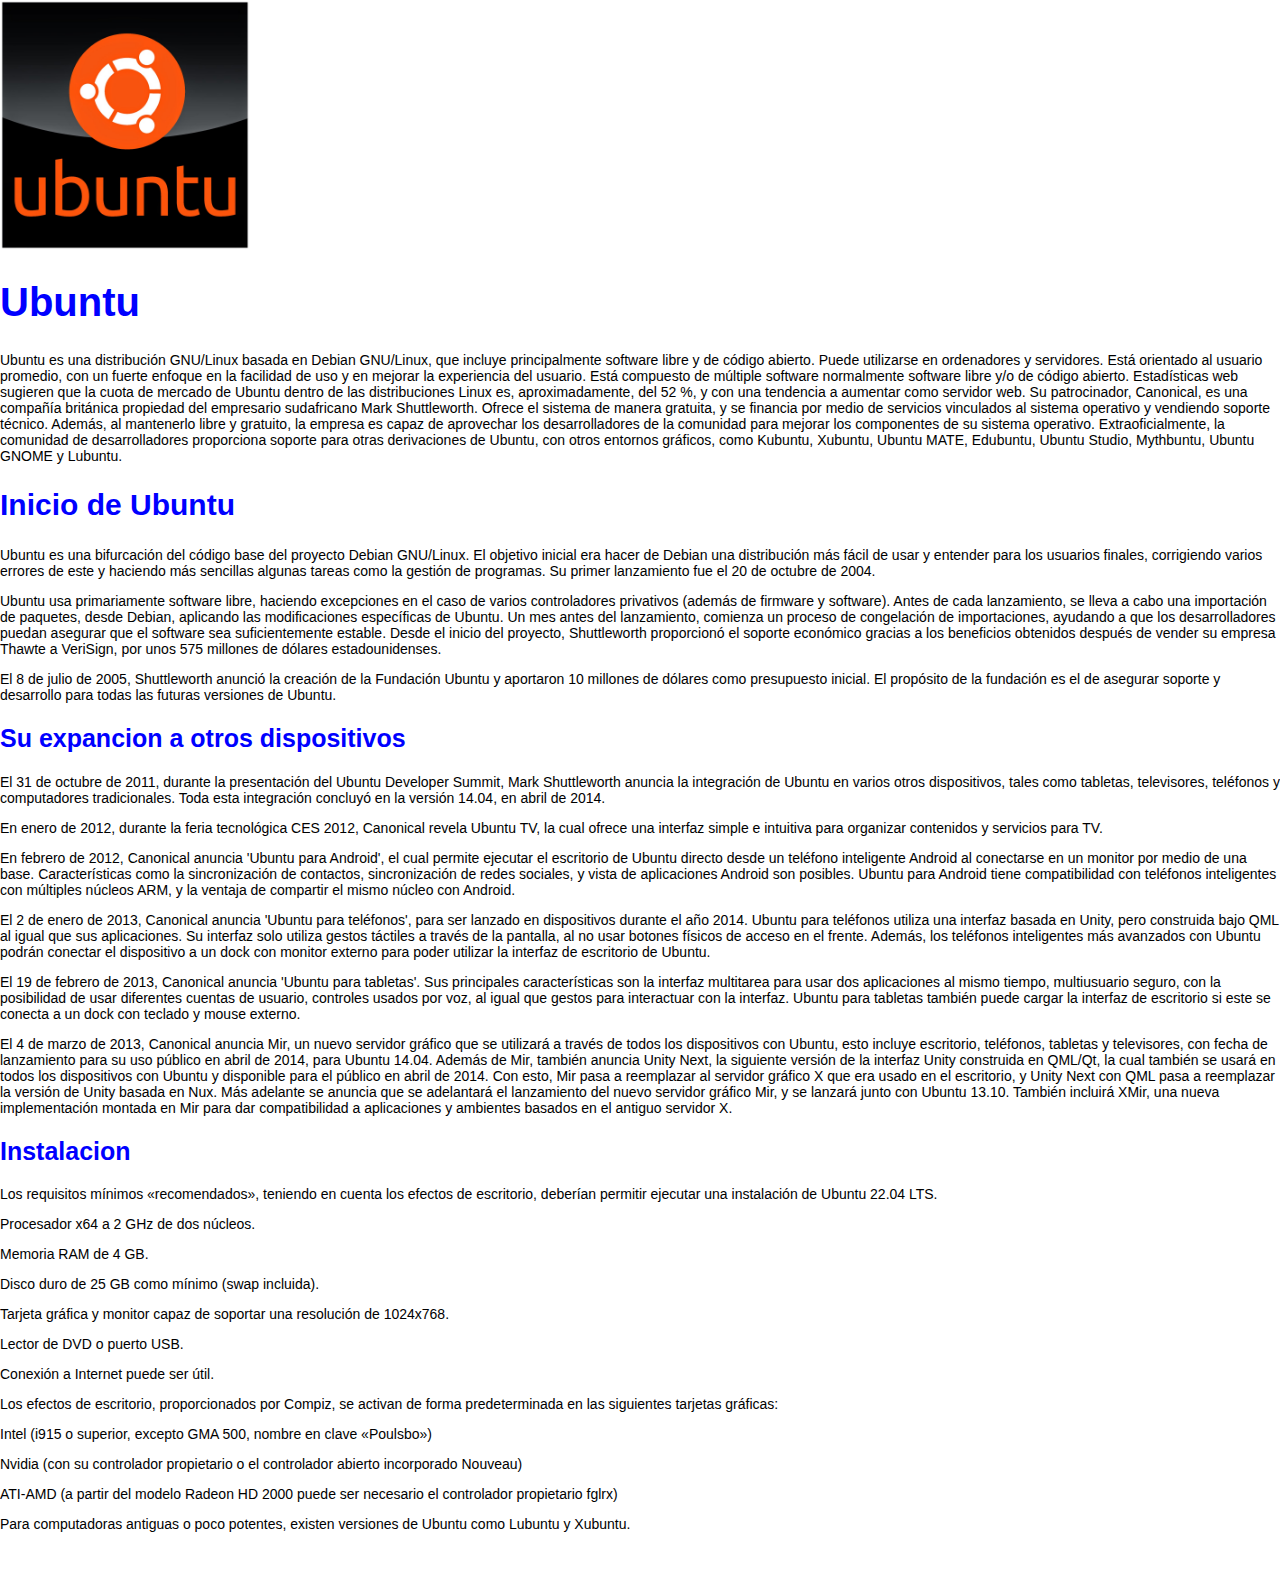
<file: Sistemas operativos/Ubuntu.html>
<!DOCTYPE html>
<html lang="en">
<head>
    <meta charset="UTF-8">
    <meta name="viewport" content="width=device-width, initial-scale=1.0">
    <title>Ubuntu</title>
    <link rel="stylesheet" href="style.css">
</head>
<body class="completo">
<img class="logoubunto" src="img/Ubuntu.jpg">
    <h1 class="ubuntu">Ubuntu</h1>
<p>Ubuntu es una distribución GNU/Linux basada en Debian GNU/Linux, que incluye principalmente software libre y de código abierto. Puede utilizarse en ordenadores y servidores. Está orientado al usuario promedio, con un fuerte enfoque en la facilidad de uso y en mejorar la experiencia del usuario.
    Está compuesto de múltiple software normalmente software libre y/o de código abierto. Estadísticas web sugieren que la cuota de mercado de Ubuntu dentro de las distribuciones Linux es, aproximadamente, del 52 %, y con una tendencia a aumentar como servidor web.
    Su patrocinador, Canonical, es una compañía británica propiedad del empresario sudafricano Mark Shuttleworth. Ofrece el sistema de manera gratuita, y se financia por medio de servicios vinculados al sistema operativo  y vendiendo soporte técnico.  Además, al mantenerlo libre y gratuito, la empresa es capaz de aprovechar los desarrolladores de la comunidad para mejorar los componentes de su sistema operativo. Extraoficialmente, la comunidad de desarrolladores proporciona soporte para otras derivaciones de Ubuntu, con otros entornos gráficos, como Kubuntu, Xubuntu, Ubuntu MATE, Edubuntu, Ubuntu Studio, Mythbuntu, Ubuntu GNOME y Lubuntu. 
    </p>

    <h2 class="inicioubuntu">Inicio de Ubuntu</h2>
    <p>Ubuntu es una bifurcación del código base del proyecto Debian GNU/Linux. El objetivo inicial era hacer de Debian una distribución más fácil de usar y entender para los usuarios finales, corrigiendo varios errores de este y haciendo más sencillas algunas tareas como la gestión de programas. Su primer lanzamiento fue el 20 de octubre de 2004.</p>
        <p>Ubuntu usa primariamente software libre, haciendo excepciones en el caso de varios controladores privativos (además de firmware y software). Antes de cada lanzamiento, se lleva a cabo una importación de paquetes, desde Debian, aplicando las modificaciones específicas de Ubuntu. Un mes antes del lanzamiento, comienza un proceso de congelación de importaciones, ayudando a que los desarrolladores puedan asegurar que el software sea suficientemente estable.
        Desde el inicio del proyecto, Shuttleworth proporcionó el soporte económico gracias a los beneficios obtenidos después de vender su empresa Thawte a VeriSign, por unos 575 millones de dólares estadounidenses.</p>
        <p>El 8 de julio de 2005, Shuttleworth anunció la creación de la Fundación Ubuntu y aportaron 10 millones de dólares como presupuesto inicial. El propósito de la fundación es el de asegurar soporte y desarrollo para todas las futuras versiones de Ubuntu.
        </p>
        <h2 class="expancion">Su expancion a otros dispositivos</h2>
        <p>El 31 de octubre de 2011, durante la presentación del Ubuntu Developer Summit, Mark Shuttleworth anuncia la integración de Ubuntu en varios otros dispositivos, tales como tabletas, televisores, teléfonos y computadores tradicionales. Toda esta integración concluyó en la versión 14.04, en abril de 2014.</p>
        <p>En enero de 2012, durante la feria tecnológica CES 2012, Canonical revela Ubuntu TV, la cual ofrece una interfaz simple e intuitiva para organizar contenidos y servicios para TV.</p>
        <p>En febrero de 2012, Canonical anuncia 'Ubuntu para Android', el cual permite ejecutar el escritorio de Ubuntu directo desde un teléfono inteligente Android al conectarse en un monitor por medio de una base. Características como la sincronización de contactos, sincronización de redes sociales, y vista de aplicaciones Android son posibles. Ubuntu para Android tiene compatibilidad con teléfonos inteligentes con múltiples núcleos ARM, y la ventaja de compartir el mismo núcleo con Android.</p>
        <p>El 2 de enero de 2013, Canonical anuncia 'Ubuntu para teléfonos', para ser lanzado en dispositivos durante el año 2014. Ubuntu para teléfonos utiliza una interfaz basada en Unity, pero construida bajo QML al igual que sus aplicaciones. Su interfaz solo utiliza gestos táctiles a través de la pantalla, al no usar botones físicos de acceso en el frente. Además, los teléfonos inteligentes más avanzados con Ubuntu podrán conectar el dispositivo a un dock con monitor externo para poder utilizar la interfaz de escritorio de Ubuntu.</p>
        <p>El 19 de febrero de 2013, Canonical anuncia 'Ubuntu para tabletas'. Sus principales características son la interfaz multitarea para usar dos aplicaciones al mismo tiempo, multiusuario seguro, con la posibilidad de usar diferentes cuentas de usuario, controles usados por voz, al igual que gestos para interactuar con la interfaz. Ubuntu para tabletas también puede cargar la interfaz de escritorio si este se conecta a un dock con teclado y mouse externo.</p>
        <p>El 4 de marzo de 2013, Canonical anuncia Mir, un nuevo servidor gráfico que se utilizará a través de todos los dispositivos con Ubuntu, esto incluye escritorio, teléfonos, tabletas y televisores, con fecha de lanzamiento para su uso público en abril de 2014, para Ubuntu 14.04. Además de Mir, también anuncia Unity Next, la siguiente versión de la interfaz Unity construida en QML/Qt, la cual también se usará en todos los dispositivos con Ubuntu y disponible para el público en abril de 2014. Con esto, Mir pasa a reemplazar al servidor gráfico X que era usado en el escritorio, y Unity Next con QML pasa a reemplazar la versión de Unity basada en Nux. Más adelante se anuncia que se adelantará el lanzamiento del nuevo servidor gráfico Mir, y se lanzará junto con Ubuntu 13.10. También incluirá XMir, una nueva implementación montada en Mir para dar compatibilidad a aplicaciones y ambientes basados en el antiguo servidor X.</p>
        <h2 class="instalación">Instalacion</h2>
        <p>Los requisitos mínimos «recomendados», teniendo en cuenta los efectos de escritorio, deberían permitir ejecutar una instalación de Ubuntu 22.04 LTS.</p>
        <p><li>Procesador x64 a 2 GHz de dos núcleos.</p></li>
        <p><li>Memoria RAM de 4 GB.</p></li>
        <p><li>Disco duro de 25 GB como mínimo (swap incluida).</p></li>
        <p><li>Tarjeta gráfica y monitor capaz de soportar una resolución de 1024x768.</p></li>
        <p><li>Lector de DVD o puerto USB.</p></li>
        <p><li>Conexión a Internet puede ser útil.</p></li>
        <p>Los efectos de escritorio, proporcionados por Compiz, se activan de forma predeterminada en las siguientes tarjetas gráficas:</p>
        <p><li>Intel (i915 o superior, excepto GMA 500, nombre en clave «Poulsbo»)</p></li>
        <p><li>Nvidia (con su controlador propietario o el controlador abierto incorporado Nouveau)</p></li>
        <p><li>ATI-AMD (a partir del modelo Radeon HD 2000 puede ser necesario el controlador propietario fglrx) </p></li>
        <p>Para computadoras antiguas o poco potentes, existen versiones de Ubuntu como Lubuntu y Xubuntu.</p>


    
</body>
</html>
<nav>
    <ul>
<li> <a href="index.html">Inicio</a></li>
<li><a href="page2.html">Sistema windows</a></li>
<li><a href="pag3.html">Sistema Linux</a></li>
<li><a href="Os.html">Sistema Mac Os</a></li>
<li><a href="IOS.html">Sistema IOS</a></li>
<li><a href="Android.html">Sistema Android</a></li>
</ul>
</nav>
</file>
<file: Sistemas operativos/style.css>
body {
    font-family: Arial, sans-serif;
    margin: 0;
    padding: 0;
}

header {
    background-color: #333;
    color: white;
}

nav ul {
    list-style-type: none;
    padding: 0;
    margin: 0;
    display: flex;
    justify-content: center;
}

nav ul li {
    margin: 0 15px;
}

nav ul li a {
    color: white;
    text-decoration: none;
    padding: 15px;
    display: block;
}

nav ul li a:hover {
    background-color: #555;
    border-radius: 4px;
}

section {
    padding: 20px;
}

#intro {
    background-color: #f4f4f4;
}

#funciones {
    background-color: #e2e2e2;
}

#tipos {
    background-color: #d0d0d0;
}

.Table {
    width: 100%;
    border-collapse: collapse;
    margin: 20px 0;
}

.Table th, .Table td {
    border: 1px solid #ddd;
    padding: 8px;
    text-align: left;
}

.Table th {
    background-color: #f2f2f2;
}

.Sist {
    font-size: 2em;
    color: #1b02fd;
}

.Tit {
    color: #1100ff;
}

.img {
    max-width: 90%;
    height: auto;
}
.Funciones{
    color: #1100ff;
}
.importa{
    color: #1100ff;
}
.evo{
    color: #1100ff;
}
.ImportComp{
    color: #1100ff;
}





/**segunda pag**/
.windows{
    color: blue;
    font-size: 40px;
    font-family: 'Franklin Gothic Medium', 'Arial Narrow', Arial, sans-serif;
}

.tabla{
    border: 1px solid #000000;
    border-collapse: collapse;
    margin: 15px 0;
    font-size: 1em;
    font-family: 'Franklin Gothic Medium', 'Arial Narrow', Arial, sans-serif;
    min-width: 250px;
    box-shadow: 5px 5px 10px rgba(0,0,0,0.15);
    text-align: center;
}
.Versiones{
    color: blue;
    font-size: 25px;
    font-family: 'Franklin Gothic Medium', 'Arial Narrow', Arial, sans-serif;
}
.containerr{
    display: flex;
    justify-content: right;
}
.imgwindows{
    width: 350px;
    height: 250px;
}
.historia{
    color: blue;
    font-size: 25px;
    font-family: 'Franklin Gothic Medium', 'Arial Narrow', Arial, sans-serif;
}
.permisos{
    color: blue;
    font-size: 25px;
    font-family: 'Franklin Gothic Medium', 'Arial Narrow', Arial, sans-serif;
}
.Criticas{
    color: blue;
    font-size: 25px;
    font-family: 'Franklin Gothic Medium', 'Arial Narrow', Arial, sans-serif;

}
/**pagina3**/
.linux{
    color: blue;
    font-size: 40px;
    font-family: 'Franklin Gothic Medium', 'Arial Narrow', Arial, sans-serif;
}
.diseño{
    color: blue;
    font-size: 25px;
    font-family: 'Franklin Gothic Medium', 'Arial Narrow', Arial, sans-serif;
}
.creacion{
    color: blue;
    font-size: 25px;
    font-family: 'Franklin Gothic Medium', 'Arial Narrow', Arial, sans-serif;
}
.container{
    display: flex;
    justify-content: right;
}
.linuxx{
    width: 350px;
    height: 250px;
}
.EntornoLinux{
    width: 500px;
    height: 350px;
}
.entorno{
    color: blue;
}
/**ubuntu**/
.ubuntu{
    color: blue;
    font-size: 40px;
    font-family: 'Franklin Gothic Medium', 'Arial Narrow', Arial, sans-serif;
}
.inicioubuntu{
    color: blue;
    font-size: 30px;
    font-family: 'Franklin Gothic Medium', 'Arial Narrow', Arial, sans-serif;
}
.expancion{
    color: blue;
    font-size: 25px;
    font-family: 'Franklin Gothic Medium', 'Arial Narrow', Arial, sans-serif;
}
.instalación{
    color: blue;
    font-size: 25px;
    font-family: 'Franklin Gothic Medium', 'Arial Narrow', Arial, sans-serif;

}
.completo{
    font-family: 'Trebuchet MS', 'Lucida Sans Unicode', 'Lucida Grande', 'Lucida Sans', Arial, sans-serif;
    font-size: 14px;
}
.logoubunto{
    width: 250px;
    height: 250px;
}

/** MAC OS**/
.MACOS{
    color: blue;
    font-size: 30px;
    font-family: 'Franklin Gothic Medium', 'Arial Narrow', Arial, sans-serif;
}
.versiom{
    color: blue;
    font-size: 25px;
    font-family: 'Franklin Gothic Medium', 'Arial Narrow', Arial, sans-serif;
}



.completomac{
    font-family: 'Trebuchet MS', 'Lucida Sans Unicode', 'Lucida Grande', 'Lucida Sans', Arial, sans-serif;
    font-size: 14px;
}
.classicmac{
    color: blue;
    font-size: 25px;
    font-family: 'Franklin Gothic Medium', 'Arial Narrow', Arial, sans-serif;
}
.macx{
    color: blue;
    font-size: 25px;
    font-family: 'Franklin Gothic Medium', 'Arial Narrow', Arial, sans-serif;
}
/**ios**/
.ioscompleto{
    font-family: 'Trebuchet MS', 'Lucida Sans Unicode', 'Lucida Grande', 'Lucida Sans', Arial, sans-serif;
    font-size: 14px;
}
.iostitulo{
    color: blue;
    font-size: 30px;
    font-family: 'Franklin Gothic Medium', 'Arial Narrow', Arial, sans-serif;
}
.historiaios{
    color: blue;
    font-size: 25px;
    font-family: 'Franklin Gothic Medium', 'Arial Narrow', Arial, sans-serif;
}
.caracteristicasios{
    color: blue;
    font-size: 25px;
    font-family: 'Franklin Gothic Medium', 'Arial Narrow', Arial, sans-serif;

}
.carpetaios{
    color: blue;
    font-size: 18px;
    font-family: 'Franklin Gothic Medium', 'Arial Narrow', Arial, sans-serif;

}
.seguridadios{
    color: blue;
    font-size: 18px;
    font-family: 'Franklin Gothic Medium', 'Arial Narrow', Arial, sans-serif;

}
.tecnoios{
    color: blue;
    font-size: 25px;
    font-family: 'Franklin Gothic Medium', 'Arial Narrow', Arial, sans-serif;

}
.pantallaprincipal{
    color: blue;
    font-size: 18px;
    font-family: 'Franklin Gothic Medium', 'Arial Narrow', Arial, sans-serif;


}
/**android**/
.completoandroid{
    font-family: 'Trebuchet MS', 'Lucida Sans Unicode', 'Lucida Grande', 'Lucida Sans', Arial, sans-serif;
    font-size: 14px;

}
.androidtitulo{
    color: blue;
    font-size: 30px;
    font-family: 'Franklin Gothic Medium', 'Arial Narrow', Arial, sans-serif;

}
.historiaandroid{
    color: blue;
    font-size: 20px;
    font-family: 'Franklin Gothic Medium', 'Arial Narrow', Arial, sans-serif;

}
.googleandroid{
    color: blue;
    font-size: 20px;
    font-family: 'Franklin Gothic Medium', 'Arial Narrow', Arial, sans-serif;

}
</file>
